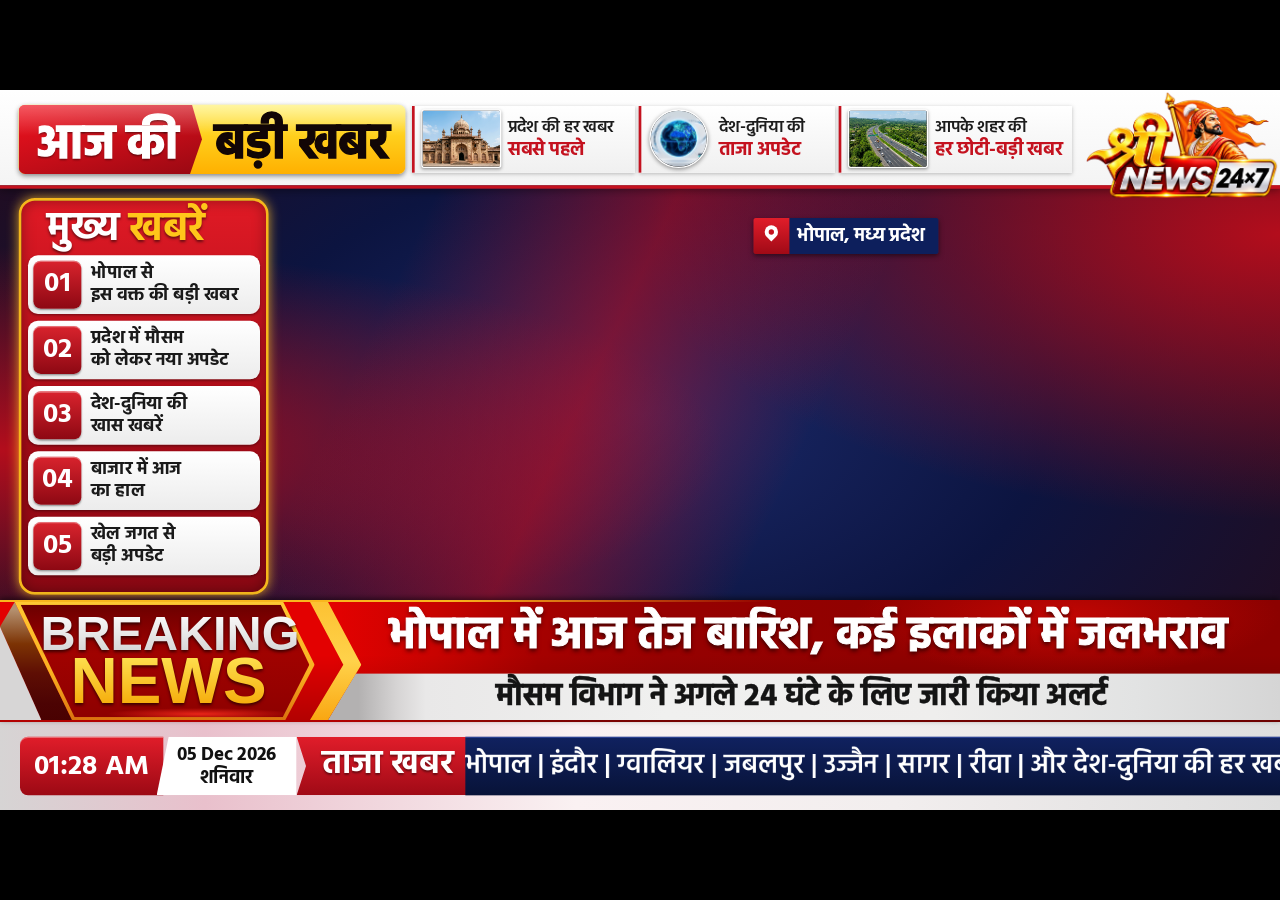
<file: frontend/index.html>
<!DOCTYPE html>
<html lang="hi">
<head>
<meta charset="UTF-8">
<meta name="viewport" content="width=device-width, initial-scale=1">
<title>SHRI NEWS 24×7 – Broadcast Template</title>
<link href="https://fonts.googleapis.com/css2?family=Hind:wght@500;600;700;800&family=Noto+Sans+Devanagari:wght@600;700;800;900&display=swap" rel="stylesheet">
<style>
@font-face {
  font-family: 'Hind';
  src: url('../fonts/Hind-Bold.ttf') format('truetype');
  font-weight: 700 900;
}
@font-face {
  font-family: 'Hind';
  src: url('../fonts/Hind-Regular.ttf') format('truetype');
  font-weight: 400 600;
}

*{box-sizing:border-box;margin:0;padding:0}
html,body{width:100%;height:100%;background:#000;overflow:hidden}
body{display:flex;align-items:center;justify-content:center}
#canvas{position:absolute;left:50%;top:50%;width:1920px;height:1080px;transform-origin:0 0;overflow:hidden;
 font-family:'Hind','Noto Sans Devanagari',sans-serif;font-weight:700;color:#111;
 background:radial-gradient(ellipse at 50% 45%,#1b2a6b 0%,#0c1440 45%,#2a0a14 100%)}
.abs{position:absolute}

/* backdrop red glow */
.glow{position:absolute;inset:0;background:
 linear-gradient(115deg,transparent 30%,rgba(200,10,25,.55) 45%,transparent 60%),
 radial-gradient(ellipse at 0 50%,#b30d1c 0,transparent 40%),
 radial-gradient(ellipse at 100% 20%,#b30d1c 0,transparent 35%);z-index:2}

/* HEADER NAVBAR */
#header{left:0;top:0;width:1920px;height:148px;background:linear-gradient(#ffffff,#f4f4f4);border-bottom:5px solid #c4121f;box-shadow:0 4px 14px rgba(0,0,0,.45);z-index:10}

/* BANNER */
#banner{left:28px;top:22px;width:580px;height:104px;border-radius:10px;overflow:hidden;background:linear-gradient(180deg,#fff27a 0,#ffd21f 40%,#ffb000 100%);box-shadow:0 3px 8px rgba(0,0,0,.45);z-index:20}
#banner:after{content:"";position:absolute;inset:0;background:linear-gradient(180deg,rgba(255,255,255,.3),rgba(255,255,255,0) 45%);pointer-events:none}
#banner .red{position:absolute;left:0;top:0;width:290px;height:104px;background:linear-gradient(165deg,#f2131f 0,#c30d18 55%,#960812 100%);clip-path:polygon(0 0,260px 0,275px 52px,257px 104px,0 104px)}
.fit{position:absolute;white-space:nowrap;line-height:1;transform:translate(-50%,-50%);width:max-content;font-family:'Hind','Noto Sans Devanagari',sans-serif}
.bt1{color:#fff;font-weight:800;-webkit-text-stroke:2px #fff;text-shadow:0 3px 3px rgba(0,0,0,.45);z-index:2}
.bt2{color:#120606;font-weight:800;-webkit-text-stroke:2px #120606;z-index:2}

/* HEADER CARDS */
.card{top:24px;height:100px;background:linear-gradient(#ffffff,#f0f0f0);border-left:4px solid #c4121f;box-shadow:0 2px 6px rgba(0,0,0,.25);display:flex;flex-direction:column;justify-content:center;z-index:20}
.card.card-1{left:618px;width:334px;padding-left:140px}
.card.card-2{left:958px;width:294px;padding-left:116px}
.card.card-3{left:1258px;width:350px;padding-left:140px}

.card .a{font-size:25px;line-height:32px;color:#1c1c1c;font-weight:600;letter-spacing:-0.2px}
.card .b{font-size:28px;line-height:34px;color:#c4121f;font-weight:800;letter-spacing:-0.2px}

.thumb-box{position:absolute;left:10px;top:5px;width:120px;height:88px;border-radius:4px;border:2px solid #fff;box-shadow:0 2px 5px rgba(0,0,0,.4);overflow:hidden;background:#222;display:flex;align-items:center;justify-content:center}
.thumb-box img{width:100%;height:100%;object-fit:cover;display:block}

/* Globe circular thumbnail */
.thumb-box.globe-box{left:12px;top:5px;width:88px;height:88px;border-radius:50%;border:2px solid #ffffff;box-shadow:0 2px 6px rgba(0,0,0,.45)}

/* LOGO BADGE */
#logo {
  left: 1625px;
  top: 0px;
  width: 295px;
  height: 172px;
  z-index: 30;
  display: flex;
  align-items: center;
  justify-content: center;
  overflow: hidden;
}
#logo img, #logo #logoImg {
  width: 100%;
  height: 100%;
  object-fit: contain;
  display: block;
}

/* LEFT PANEL */
#left{left:28px;top:162px;width:375px;height:595px;border-radius:24px;border:4px solid #f5b81c;
 background:linear-gradient(180deg,#e01a25,#a50b17 60%,#8a0813);box-shadow:0 0 18px rgba(255,190,40,.8),inset 0 0 20px rgba(0,0,0,.35);z-index:20}
#left h2{position:absolute;left:38px;top:4px;font-size:60px;line-height:80px;font-weight:900;color:#fff;text-shadow:0 3px 4px rgba(0,0,0,.5)}
#left h2 span{color:#ffc61a}
.news{position:absolute;left:10px;width:348px;height:88px;border-radius:15px;background:linear-gradient(#ffffff,#ececec);box-shadow:0 2px 4px rgba(0,0,0,.4);display:flex;align-items:center}
.num{width:72px;height:72px;margin-left:8px;border-radius:11px;background:linear-gradient(#d9232d,#8d0813);color:#fff;font:800 42px/72px 'Hind',sans-serif;text-align:center;box-shadow:inset 0 2px 0 rgba(255,255,255,.35),0 2px 3px rgba(0,0,0,.4)}
.news .tx{margin-left:14px;font-size:27px;line-height:33px;color:#1a1a1a;font-weight:700;width:235px}

/* LOCATION TAG */
#loc{left:1130px;top:192px;height:54px;display:flex;box-shadow:0 3px 8px rgba(0,0,0,.5);z-index:20;border-radius:4px;overflow:hidden}
#loc .pin{width:54px;height:54px;background:linear-gradient(#e11d2a,#a00a16);position:relative}
#loc .pin:after{content:"";position:absolute;left:17px;top:10px;width:20px;height:20px;border-radius:50% 50% 50% 0;background:#fff;transform:rotate(-45deg);top:11px}
#loc .pin:before{content:"";position:absolute;left:23px;top:17px;width:8px;height:8px;border-radius:50%;background:#c4121f;z-index:2}
#loc .nm{background:#0d1f5c;color:#fff;font-size:28px;line-height:54px;padding:0 22px 0 12px;font-weight:700}

/* MAIN AREA FRAME (footage frame) */
#frame{left:575px;top:173px;width:770px;height:567px;border:none;box-shadow:none;background:transparent;z-index:4}

/* BREAKING NEWS BAND */
#brk{left:0;top:765px;width:1920px;height:183px;overflow:hidden;box-shadow:0 -3px 8px rgba(0,0,0,.5);
 background:radial-gradient(ellipse 320px 90px at 1600px 25px,rgba(235,10,5,.55),transparent),
 linear-gradient(180deg,rgba(0,0,0,0) 0,rgba(0,0,0,0) 45%,rgba(0,0,0,.22) 100%),
 linear-gradient(90deg,#e30101 0,#e30101 26%,#c80300 34%,#a50100 42%,#960101 52%,#900100 70%,#8c0100 100%);z-index:20}
#brk:before{content:"";position:absolute;left:0;top:0;width:100%;height:3px;background:linear-gradient(90deg,#f9b61e 0,#f9b61e 35%,rgba(249,182,30,0) 60%);z-index:9}

#sub{position:absolute;left:480px;top:110px;width:1440px;height:70px;background:linear-gradient(90deg,#b3b1b1 0,#b3b1b1 4%,#d6d4d4 8%,#e9e8e8 11%,#f0f0ef 36%,#efeeed 64%,#e2e3e3 85%,#d5d5d5 100%);clip-path:polygon(54px 0,100% 0,100% 100%,12px 100%)}
#brk .hs{color:#fff;font-weight:800;text-shadow:0 4px 6px rgba(0,0,0,.6);-webkit-text-stroke:1.5px #fff}
#sub .st{color:#141414;font-weight:800;-webkit-text-stroke:0.5px #141414}
#hl{position:absolute;left:545px;width:1335px;top:10px;height:90px;display:flex;align-items:center;justify-content:center;text-align:center;white-space:nowrap;overflow:hidden;z-index:22;transform:none !important}
#subt{position:absolute;left:65px;width:1315px;top:0;height:70px;display:flex;align-items:center;justify-content:center;text-align:center;white-space:nowrap;overflow:hidden;z-index:22;transform:none !important}

#band{position:absolute;inset:0;background:linear-gradient(180deg,#b0906f 0,#b4906f 8%,#7c3304 36%,#5e0e04 60%,#4c0303 85%,#490101 100%);clip-path:polygon(0 40px,22px 3px,108px 180px,62px 180px)}
#lc{position:absolute;inset:0;background:#d7d6d6;clip-path:polygon(0 40px,62px 180px,0 180px)}
#hexo,#hexi,#gold{position:absolute;left:0;top:0;width:560px;height:183px}
#hexo{background:linear-gradient(180deg,#ffc933 0,#f9b020 60%,#d9700e 100%);clip-path:polygon(22px 3px,425px 3px,472px 97px,428px 180px,108px 180px)}
#hexi{background:radial-gradient(ellipse 140px 9px at 300px 171px,rgba(255,45,30,.8),transparent),linear-gradient(180deg,#650100 0,#7a0000 14%,#a00200 44%,#940100 80%,#8c0100 100%);clip-path:polygon(31px 7px,421px 7px,464px 97px,424px 176px,112px 176px)}
#gold{background:linear-gradient(180deg,#fcc132 0,#ffd24a 50%,#f9a510 100%);clip-path:polygon(465px 3px,492px 3px,542px 97px,492px 180px,465px 180px,515px 97px)}

#bn1,#bn2{font-family:Arial,Helvetica,sans-serif;font-weight:900;color:transparent;-webkit-background-clip:text;background-clip:text;filter:drop-shadow(0 3px 2px rgba(0,0,0,.6))}
#bn1{background-image:linear-gradient(180deg,#fff,#cfcfcf)}
#bn2{background-image:linear-gradient(180deg,#ffe85a,#f4a400)}

/* BOTTOM TICKER & TIME BAR */
#under{left:0;top:948px;width:1920px;height:132px;background:linear-gradient(90deg,#d6d4d4 0,#e9c0cc 16%,#faf1f2 45%,#f2eeee 70%,#dedede 100%);z-index:18}
#time{left:30px;top:970px;width:215px;height:88px;border-radius:12px 0 0 12px;background:linear-gradient(#e11d2a,#9c0914);color:#fff;font-size:42px;line-height:92px;text-align:center;font-weight:800;box-shadow:inset 0 2px 0 rgba(255,255,255,.35);z-index:22}
#date{left:235px;top:970px;width:210px;height:88px;background:#fff;clip-path:polygon(18px 0,100% 0,100% 100%,0 100%);text-align:center;font-size:28px;line-height:34px;padding-top:11px;color:#111;font-weight:700;z-index:22}
#label{left:445px;top:970px;width:260px;height:88px;background:linear-gradient(#e11d2a,#a00a16);clip-path:polygon(0 0,100% 0,100% 100%,0 100%,14px 50%);color:#fff;font-size:50px;line-height:84px;font-weight:900;text-align:center;padding-left:14px;text-shadow:0 3px 3px rgba(0,0,0,.4);z-index:22}
#ticker{left:698px;top:970px;width:1222px;height:88px;background:linear-gradient(#10215f,#081338);overflow:hidden;border-top:2px solid #2a3f8f;z-index:22}
#track{position:absolute;left:0;top:0;white-space:nowrap;display:inline-block;color:#fff;font-size:40px;line-height:84px;font-weight:600;animation:scroll 40s linear infinite;will-change:transform}
#track span{padding-right:140px}
@keyframes scroll{from{transform:translateX(0)}to{transform:translateX(-50%)}}
</style>
</head>
<body>
<div id="canvas">
 <div class="glow"></div>

 <!-- HEADER -->
 <div id="header" class="abs"></div>

 <!-- BANNER -->
 <div id="banner" class="abs">
  <div class="red"></div>
  <div class="fit bt1" data-w="212" data-cx="136" data-by="81">आज की</div>
  <div class="fit bt2" data-w="265" data-cx="425" data-by="81">बड़ी खबर</div>
 </div>

 <!-- 3 TOP CARDS WITH IMAGES -->
 <!-- Card 1: Palace -->
 <div class="card card-1 abs">
  <div class="thumb-box"><img src="palace.jpg" alt="प्रदेश की हर खबर"></div>
  <div class="a">प्रदेश की हर खबर</div>
  <div class="b">सबसे पहले</div>
 </div>

 <!-- Card 2: Globe -->
 <div class="card card-2 abs">
  <div class="thumb-box globe-box"><img src="globe.jpg" alt="देश-दुनिया की"></div>
  <div class="a">देश-दुनिया की</div>
  <div class="b">ताजा अपडेट</div>
 </div>

 <!-- Card 3: Street / Highway -->
 <div class="card card-3 abs">
  <div class="thumb-box"><img src="highway.jpg" alt="आपके शहर की"></div>
  <div class="a">आपके शहर की</div>
  <div class="b">हर छोटी-बड़ी खबर</div>
 </div>

 <!-- TOP RIGHT LOGO BADGE -->
 <div id="logo" class="abs">
  <img id="logoImg" src="logo.png" alt="Channel Logo">
 </div>

 <!-- LEFT PANEL -->
 <div id="left" class="abs">
  <h2>मुख्य <span>खबरें</span></h2>
  <div id="list"></div>
 </div>

 <!-- FOOTAGE FRAME & LOCATION -->
 <div id="frame" class="abs"></div>
 <div id="loc" class="abs"><div class="pin"></div><div class="nm" id="location"></div></div>

 <!-- BREAKING NEWS BANNER -->
 <div id="brk" class="abs">
  <div id="sub"><div id="subt" class="fit st" data-w="1023" data-max="52" data-cx="686" data-by="54"></div></div>
  <div id="hl" class="fit hs" data-w="1230" data-max="80" data-cx="1210" data-by="83"></div>
  <div id="band"></div><div id="lc"></div>
  <div id="hexo"></div><div id="hexi"></div><div id="gold"></div>
  <div id="bn1" class="fit" data-w="380" data-cx="255" data-by="77">BREAKING</div>
  <div id="bn2" class="fit" data-w="285" data-cx="254" data-by="155">NEWS</div>
 </div>

 <!-- BOTTOM BAR -->
 <div id="under" class="abs"></div>
 <div id="time" class="abs"></div>
 <div id="date" class="abs"></div>
 <div id="label" class="abs">ताजा खबर</div>
 <div id="ticker" class="abs"><div id="track"></div></div>
</div>

<script>
const CONFIG = {
  mainHeadline: "भोपाल में आज तेज बारिश, कई इलाकों में जलभराव",
  subtitle: "मौसम विभाग ने अगले 24 घंटे के लिए जारी किया अलर्ट",
  location: "भोपाल, मध्य प्रदेश",
  sideHeadlines: [
    "भोपाल से<br>इस वक्त की बड़ी खबर",
    "प्रदेश में मौसम<br>को लेकर नया अपडेट",
    "देश-दुनिया की<br>खास खबरें",
    "बाजार में आज<br>का हाल",
    "खेल जगत से<br>बड़ी अपडेट"
  ],
  tickerText: "भोपाल | इंदौर | ग्वालियर | जबलपुर | उज्जैन | सागर | रीवा | और देश-दुनिया की हर खबर",
  useSystemClock: true,          // false = use fixedTime/fixedDate
  fixedTime: "10:25 AM",
  fixedDate: "28 Oct 2026",
  fixedWeekday: "मंगलवार"
};

const $ = id => document.getElementById(id);
$('hl').textContent = CONFIG.mainHeadline;
$('subt').textContent = CONFIG.subtitle;
$('location').textContent = CONFIG.location;
$('list').innerHTML = CONFIG.sideHeadlines.map((h,i)=>
  `<div class="news" style="top:${82+i*98}px"><div class="num">0${i+1}</div><div class="tx">${h}</div></div>`).join('');
$('track').innerHTML = `<span>${CONFIG.tickerText}</span><span>${CONFIG.tickerText}</span>`;

const days = ["रविवार","सोमवार","मंगलवार","बुधवार","गुरुवार","शुक्रवार","शनिवार"];
const mons = ["Jan","Feb","Mar","Apr","May","Jun","Jul","Aug","Sep","Oct","Nov","Dec"];
function tick(){
  if(!CONFIG.useSystemClock){
    $('time').textContent = CONFIG.fixedTime;
    $('date').innerHTML = CONFIG.fixedDate + "<br>" + CONFIG.fixedWeekday;
    return;
  }
  const d = new Date();
  let h = d.getHours(), ap = h>=12?"PM":"AM"; h = h%12||12;
  $('time').textContent = `${String(h).padStart(2,'0')}:${String(d.getMinutes()).padStart(2,'0')} ${ap}`;
  $('date').innerHTML = `${String(d.getDate()).padStart(2,'0')} ${mons[d.getMonth()]} ${d.getFullYear()}<br>${days[d.getDay()]}`;
}
tick(); setInterval(tick, 1000);

const _cv=document.createElement('canvas').getContext('2d');
function fitAll(){
  document.querySelectorAll('.fit').forEach(el=>{
    if(el.id==='hl'){
      const cs=getComputedStyle(el);
      _cv.font=(cs.fontWeight||'800')+' 100px '+(cs.fontFamily||"'Hind', sans-serif");
      const m=_cv.measureText(el.textContent);
      let fs=Math.min(68, Math.max(38, Math.floor(100*1335/(m.width||1))));
      el.style.fontSize=fs+'px';
      return;
    }
    if(el.id==='subt'){
      const cs=getComputedStyle(el);
      _cv.font=(cs.fontWeight||'800')+' 100px '+(cs.fontFamily||"'Hind', sans-serif");
      const m=_cv.measureText(el.textContent);
      let fs=Math.min(46, Math.max(26, Math.floor(100*1315/(m.width||1))));
      el.style.fontSize=fs+'px';
      return;
    }
    const cs=getComputedStyle(el);
    _cv.font=(cs.fontWeight||'800')+' 100px '+(cs.fontFamily||"'Hind', sans-serif");
    const m=_cv.measureText(el.textContent);
    const L=m.actualBoundingBoxLeft||0, Rr=m.actualBoundingBoxRight||m.width;
    const inkW=(L+Rr)||m.width, inkH=(m.actualBoundingBoxAscent+m.actualBoundingBoxDescent)||0;
    let fs=100*(+el.dataset.w)/(inkW||1);
    if(el.dataset.h&&inkH) fs=Math.min(fs,100*(+el.dataset.h)/inkH);
    if(el.dataset.max) fs=Math.min(fs,+el.dataset.max);
    const k=fs/100;
    const fa=m.fontBoundingBoxAscent, fd=m.fontBoundingBoxDescent;
    const lineCentreAboveBase=(fa!==undefined)?(fa-fd)/2*k:fs*0.3;
    const dx=(Rr-L)/2*k-m.width*k/2;
    el.style.fontSize=fs+'px';
    el.style.left=(+el.dataset.cx-dx)+'px';
    el.style.top=(+el.dataset.by-lineCentreAboveBase)+'px';
  });
}
fitAll(); addEventListener('load',fitAll); setTimeout(fitAll,1200);
if(document.fonts&&document.fonts.load){
  Promise.all([document.fonts.load('800 40px Hind','आज'),document.fonts.load('800 40px "Noto Sans Devanagari"','आज')]).then(fitAll).catch(()=>{});
}

function fit(){
  const s = Math.min(innerWidth/1920, innerHeight/1080);
  const c = $('canvas');
  c.style.transform = `scale(${s})`;
  c.style.marginLeft = (-960*s)+'px';
  c.style.marginTop = (-540*s)+'px';
}
addEventListener('resize', fit); fit();
</script>
</body>
</html>
</file>
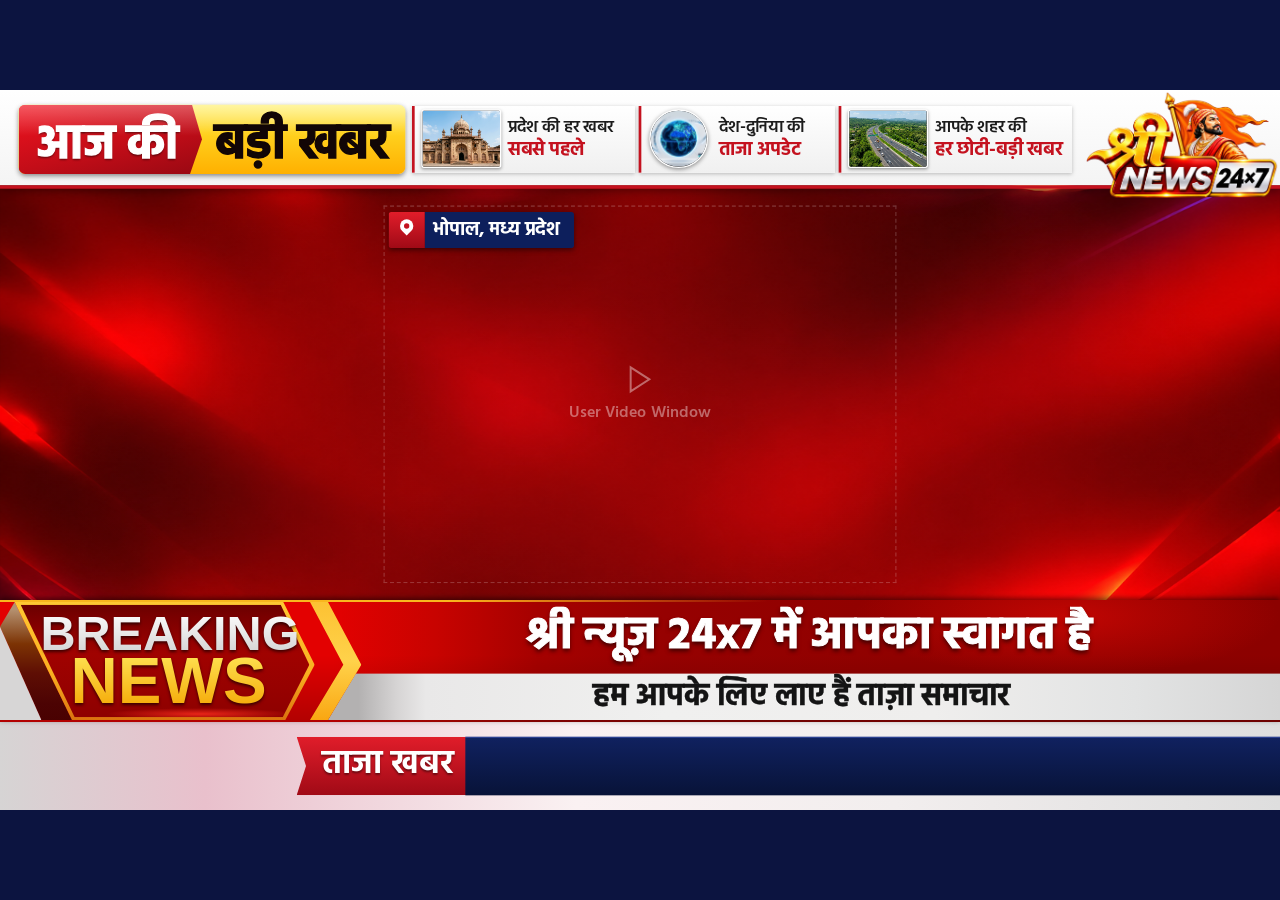
<file: mobile_app/assets/web/index.html>
<!DOCTYPE html>
<html lang="hi">
<head>
<meta charset="UTF-8">
<meta name="viewport" content="width=device-width, initial-scale=1.0, maximum-scale=1.0, user-scalable=no">
<title>SHRI NEWS 24×7 – Broadcast Template</title>
<link href="https://fonts.googleapis.com/css2?family=Hind:wght@500;600;700;800&family=Noto+Sans+Devanagari:wght@600;700;800;900&display=swap" rel="stylesheet">
<style>
@font-face {
  font-family: 'Hind';
  src: url('fonts/Hind-Bold.ttf') format('truetype'), url('../fonts/Hind-Bold.ttf') format('truetype');
  font-weight: 700 900;
}
@font-face {
  font-family: 'Hind';
  src: url('fonts/Hind-Regular.ttf') format('truetype'), url('../fonts/Hind-Regular.ttf') format('truetype');
  font-weight: 400 600;
}

*{box-sizing:border-box;margin:0;padding:0}
html,body{
  width:100%;
  height:100%;
  background:#0c1440;
  overflow:hidden !important;
  margin:0;
  padding:0;
  touch-action:none;
  -webkit-overflow-scrolling:none;
  position:fixed;
  inset:0;
  user-select:none;
  -webkit-user-select:none;
}
body{display:block;position:relative}
#canvas{position:absolute;left:0;top:0;width:1920px;height:1080px;transform-origin:top left;overflow:hidden;
 font-family:'Hind','Noto Sans Devanagari',sans-serif;font-weight:700;color:#111;
 background:#0c1440 url('Glossy%20Red%20News%20Waves.png') no-repeat center center / cover}
.abs{position:absolute}

/* backdrop red glow */
.glow{position:absolute;inset:0;pointer-events:none;background:radial-gradient(ellipse at 50% 50%, rgba(255,20,30,0.15) 0%, transparent 70%);z-index:2}

/* HEADER NAVBAR */
#header{left:0;top:0;width:1920px;height:148px;background:linear-gradient(#ffffff,#f4f4f4);border-bottom:5px solid #c4121f;box-shadow:0 4px 14px rgba(0,0,0,.45);z-index:10}

/* BANNER */
#banner{left:28px;top:22px;width:580px;height:104px;border-radius:10px;overflow:hidden;background:linear-gradient(180deg,#fff27a 0,#ffd21f 40%,#ffb000 100%);box-shadow:0 3px 8px rgba(0,0,0,.45);z-index:20}
#banner:after{content:"";position:absolute;inset:0;background:linear-gradient(180deg,rgba(255,255,255,.3),rgba(255,255,255,0) 45%);pointer-events:none}
#banner .red{position:absolute;left:0;top:0;width:290px;height:104px;background:linear-gradient(165deg,#f2131f 0,#c30d18 55%,#960812 100%);clip-path:polygon(0 0,260px 0,275px 52px,257px 104px,0 104px)}
.fit{position:absolute;white-space:nowrap;line-height:1;transform:translate(-50%,-50%);width:max-content;font-family:'Hind','Noto Sans Devanagari',sans-serif}
.bt1{color:#fff;font-weight:800;-webkit-text-stroke:2px #fff;text-shadow:0 3px 3px rgba(0,0,0,.45);z-index:2}
.bt2{color:#120606;font-weight:800;-webkit-text-stroke:2px #120606;z-index:2}

/* HEADER CARDS */
.card{top:24px;height:100px;background:linear-gradient(#ffffff,#f0f0f0);border-left:4px solid #c4121f;box-shadow:0 2px 6px rgba(0,0,0,.25);display:flex;flex-direction:column;justify-content:center;z-index:20}
.card.card-1{left:618px;width:334px;padding-left:140px}
.card.card-2{left:958px;width:294px;padding-left:116px}
.card.card-3{left:1258px;width:350px;padding-left:140px}

.card .a{font-size:25px;line-height:32px;color:#1c1c1c;font-weight:600;letter-spacing:-0.2px}
.card .b{font-size:28px;line-height:34px;color:#c4121f;font-weight:800;letter-spacing:-0.2px}

.thumb-box{position:absolute;left:10px;top:5px;width:120px;height:88px;border-radius:4px;border:2px solid #fff;box-shadow:0 2px 5px rgba(0,0,0,.4);overflow:hidden;background:#222;display:flex;align-items:center;justify-content:center}
.thumb-box img{width:100%;height:100%;object-fit:cover;display:block}

/* Globe circular thumbnail */
.thumb-box.globe-box{left:12px;top:5px;width:88px;height:88px;border-radius:50%;border:2px solid #ffffff;box-shadow:0 2px 6px rgba(0,0,0,.45)}

/* LOGO BADGE */
#logo {
  left: 1625px;
  top: 0px;
  width: 295px;
  height: 172px;
  z-index: 30;
  display: flex;
  align-items: center;
  justify-content: center;
  overflow: hidden;
}
#logo img, #logo #logoImg {
  width: 100%;
  height: 100%;
  object-fit: contain;
  display: block;
}

/* LEFT PANEL */
#left{left:28px;top:162px;width:375px;height:595px;border-radius:24px;border:4px solid #f5b81c;
 background:linear-gradient(180deg,#e01a25,#a50b17 60%,#8a0813);box-shadow:0 0 18px rgba(255,190,40,.8),inset 0 0 20px rgba(0,0,0,.35);z-index:20;display:none;}
#left h2{position:absolute;left:38px;top:4px;font-size:60px;line-height:80px;font-weight:900;color:#fff;text-shadow:0 3px 4px rgba(0,0,0,.5)}
#left h2 span{color:#ffc61a}
.news{position:absolute;left:10px;width:348px;height:88px;border-radius:15px;background:linear-gradient(#ffffff,#ececec);box-shadow:0 2px 4px rgba(0,0,0,.4);display:flex;align-items:center}
.num{width:72px;height:72px;margin-left:8px;border-radius:11px;background:linear-gradient(#d9232d,#8d0813);color:#fff;font:800 42px/72px 'Hind',sans-serif;text-align:center;box-shadow:inset 0 2px 0 rgba(255,255,255,.35),0 2px 3px rgba(0,0,0,.4)}
.news .tx{margin-left:14px;font-size:27px;line-height:33px;color:#1a1a1a;font-weight:700;width:235px}

/* LOCATION TAG */
#loc{left:583px;top:183px;height:54px;display:flex;box-shadow:0 3px 8px rgba(0,0,0,.5);z-index:20;border-radius:4px;overflow:hidden}
#loc .pin{width:54px;height:54px;background:linear-gradient(#e11d2a,#a00a16);position:relative}
#loc .pin:after{content:"";position:absolute;left:17px;top:10px;width:20px;height:20px;border-radius:50% 50% 50% 0;background:#fff;transform:rotate(-45deg);top:11px}
#loc .pin:before{content:"";position:absolute;left:23px;top:17px;width:8px;height:8px;border-radius:50%;background:#c4121f;z-index:2}
#loc .nm{background:#0d1f5c;color:#fff;font-size:28px;line-height:54px;padding:0 22px 0 12px;font-weight:700}

/* MAIN AREA FRAME (footage frame) */
#frame{left:575px;top:173px;width:770px;height:567px;border:none;box-shadow:none;background:transparent;z-index:4;overflow:hidden;}

/* NEWS ANCHOR LAYER */
#anchor{display:none;position:absolute;z-index:14;pointer-events:none;align-items:flex-end;justify-content:center;width:720px;height:620px;}

/* BREAKING NEWS BAND */
#brk{left:0;top:765px;width:1920px;height:183px;overflow:hidden;box-shadow:0 -3px 8px rgba(0,0,0,.5);
 background:radial-gradient(ellipse 320px 90px at 1600px 25px,rgba(235,10,5,.55),transparent),
 linear-gradient(180deg,rgba(0,0,0,0) 0,rgba(0,0,0,0) 45%,rgba(0,0,0,.22) 100%),
 linear-gradient(90deg,#e30101 0,#e30101 26%,#c80300 34%,#a50100 42%,#960101 52%,#900100 70%,#8c0100 100%);z-index:20}
#brk:before{content:"";position:absolute;left:0;top:0;width:100%;height:3px;background:linear-gradient(90deg,#f9b61e 0,#f9b61e 35%,rgba(249,182,30,0) 60%);z-index:9}

#sub{position:absolute;left:480px;top:110px;width:1440px;height:70px;background:linear-gradient(90deg,#b3b1b1 0,#b3b1b1 4%,#d6d4d4 8%,#e9e8e8 11%,#f0f0ef 36%,#efeeed 64%,#e2e3e3 85%,#d5d5d5 100%);clip-path:polygon(54px 0,100% 0,100% 100%,12px 100%)}
#brk .hs{color:#fff;font-weight:800;text-shadow:0 4px 6px rgba(0,0,0,.6);-webkit-text-stroke:1.5px #fff}
#sub .st{color:#141414;font-weight:800;-webkit-text-stroke:0.5px #141414}
#hl{position:absolute;left:545px;width:1335px;top:10px;height:90px;display:flex;align-items:center;justify-content:center;text-align:center;white-space:nowrap;overflow:hidden;z-index:22;transform:none !important}
#subt{position:absolute;left:65px;width:1315px;top:0;height:70px;display:flex;align-items:center;justify-content:center;text-align:center;white-space:nowrap;overflow:hidden;z-index:22;transform:none !important}

#band{position:absolute;inset:0;background:linear-gradient(180deg,#b0906f 0,#b4906f 8%,#7c3304 36%,#5e0e04 60%,#4c0303 85%,#490101 100%);clip-path:polygon(0 40px,22px 3px,108px 180px,62px 180px)}
#lc{position:absolute;inset:0;background:#d7d6d6;clip-path:polygon(0 40px,62px 180px,0 180px)}
#hexo,#hexi,#gold{position:absolute;left:0;top:0;width:560px;height:183px}
#hexo{background:linear-gradient(180deg,#ffc933 0,#f9b020 60%,#d9700e 100%);clip-path:polygon(22px 3px,425px 3px,472px 97px,428px 180px,108px 180px)}
#hexi{background:radial-gradient(ellipse 140px 9px at 300px 171px,rgba(255,45,30,.8),transparent),linear-gradient(180deg,#650100 0,#7a0000 14%,#a00200 44%,#940100 80%,#8c0100 100%);clip-path:polygon(31px 7px,421px 7px,464px 97px,424px 176px,112px 176px)}
#gold{background:linear-gradient(180deg,#fcc132 0,#ffd24a 50%,#f9a510 100%);clip-path:polygon(465px 3px,492px 3px,542px 97px,492px 180px,465px 180px,515px 97px)}

#bn1,#bn2{font-family:Arial,Helvetica,sans-serif;font-weight:900;color:transparent;-webkit-background-clip:text;background-clip:text;filter:drop-shadow(0 3px 2px rgba(0,0,0,.6))}
#bn1{background-image:linear-gradient(180deg,#fff,#cfcfcf)}
#bn2{background-image:linear-gradient(180deg,#ffe85a,#f4a400)}

/* BOTTOM TICKER & TIME BAR */
#under{left:0;top:948px;width:1920px;height:132px;background:linear-gradient(90deg,#d6d4d4 0,#e9c0cc 16%,#faf1f2 45%,#f2eeee 70%,#dedede 100%);z-index:18}
#time{left:30px;top:970px;width:215px;height:88px;border-radius:12px 0 0 12px;background:linear-gradient(#e11d2a,#9c0914);color:#fff;font-size:42px;line-height:92px;text-align:center;font-weight:800;box-shadow:inset 0 2px 0 rgba(255,255,255,.35);z-index:22;display:none;}
#date{left:235px;top:970px;width:210px;height:88px;background:#fff;clip-path:polygon(18px 0,100% 0,100% 100%,0 100%);text-align:center;font-size:28px;line-height:34px;padding-top:11px;color:#111;font-weight:700;z-index:22;display:none;}
#label{left:445px;top:970px;width:260px;height:88px;background:linear-gradient(#e11d2a,#a00a16);clip-path:polygon(0 0,100% 0,100% 100%,0 100%,14px 50%);color:#fff;font-size:50px;line-height:84px;font-weight:900;text-align:center;padding-left:14px;text-shadow:0 3px 3px rgba(0,0,0,.4);z-index:22}
#ticker{left:698px;top:970px;width:1222px;height:88px;background:linear-gradient(#10215f,#081338);overflow:hidden;border-top:2px solid #2a3f8f;z-index:22}
#track{position:absolute;left:0;top:0;white-space:nowrap;display:inline-block;color:#fff;font-size:40px;line-height:84px;font-weight:600;animation:scroll 40s linear infinite;will-change:transform}
#track span{padding-right:140px}
@keyframes scroll{from{transform:translateX(0)}to{transform:translateX(-50%)}}
</style>
</head>
<body>
<div id="canvas">
 <div class="glow"></div>

 <!-- HEADER -->
 <div id="header" class="abs"></div>

 <!-- BANNER -->
 <div id="banner" class="abs">
  <div class="red"></div>
  <div class="fit bt1" data-w="212" data-cx="136" data-by="81">आज की</div>
  <div class="fit bt2" data-w="265" data-cx="425" data-by="81">बड़ी खबर</div>
 </div>

 <!-- 3 TOP CARDS WITH IMAGES -->
 <div class="card card-1 abs">
  <div class="thumb-box"><img src="palace.jpg" alt="प्रदेश की हर खबर"></div>
  <div class="a">प्रदेश की हर खबर</div>
  <div class="b">सबसे पहले</div>
 </div>

 <div class="card card-2 abs">
  <div class="thumb-box globe-box"><img src="globe.jpg" alt="देश-दुनिया की"></div>
  <div class="a">देश-दुनिया की</div>
  <div class="b">ताजा अपडेट</div>
 </div>

 <div class="card card-3 abs">
  <div class="thumb-box"><img src="highway.jpg" alt="आपके शहर की"></div>
  <div class="a">आपके शहर की</div>
  <div class="b">हर छोटी-बड़ी खबर</div>
 </div>

 <!-- TOP RIGHT LOGO BADGE -->
 <div id="logo" class="abs">
  <img id="logoImg" src="logo.png" alt="Channel Logo">
 </div>

 <!-- LEFT PANEL -->
 <div id="left" class="abs">
  <h2>मुख्य <span>खबरें</span></h2>
  <div id="list"></div>
 </div>

 <!-- FOOTAGE FRAME & LOCATION -->
 <div id="frame" class="abs">
  <video id="previewFootageVideo" autoplay loop muted playsinline style="display:none;width:100%;height:100%;object-fit:contain;background:transparent;"></video>
  <div class="footage-placeholder" id="footagePlaceholder" style="display:flex;width:100%;height:100%;flex-direction:column;align-items:center;justify-content:center;color:rgba(255,255,255,0.4);border:2px dashed rgba(255,255,255,0.2);">
    <svg width="48" height="48" viewBox="0 0 24 24" fill="none" stroke="currentColor" stroke-width="1.5">
      <polygon points="5 3 19 12 5 21 5 3"></polygon>
    </svg>
    <span style="margin-top:8px;font-size:24px;font-weight:600;">User Video Window</span>
  </div>
 </div>

 <div id="loc" class="abs">
  <div class="pin"></div>
  <div class="nm" id="location">भोपाल, मध्य प्रदेश</div>
 </div>

 <!-- NEWS ANCHOR LAYER -->
 <div id="anchor" class="abs">
  <img src="anchor.png" alt="News Anchor" style="height:100%;width:auto;object-fit:contain;display:block;" onerror="this.style.display='none'">
 </div>

 <!-- BREAKING NEWS BANNER -->
 <div id="brk" class="abs">
  <div id="sub"><div id="subt" class="fit st" data-w="1023" data-max="52" data-cx="686" data-by="54">हम आपके लिए लाए हैं ताज़ा समाचार</div></div>
  <div id="hl" class="fit hs" data-w="1230" data-max="80" data-cx="1210" data-by="83">श्री न्यूज़ 24x7 में आपका स्वागत है</div>
  <div id="band"></div><div id="lc"></div>
  <div id="hexo"></div><div id="hexi"></div><div id="gold"></div>
  <div id="bn1" class="fit" data-w="380" data-cx="255" data-by="77">BREAKING</div>
  <div id="bn2" class="fit" data-w="285" data-cx="254" data-by="155">NEWS</div>
 </div>

 <!-- BOTTOM BAR -->
 <div id="under" class="abs"></div>
 <div id="time" class="abs">10:25 AM</div>
 <div id="date" class="abs">28 Oct 2026<br>मंगलवार</div>
 <div id="label" class="abs">ताजा खबर</div>
 <div id="ticker" class="abs"><div id="track"></div></div>
</div>

<script>
const $ = id => document.getElementById(id);

const days = ["रविवार","सोमवार","मंगलवार","बुधवार","गुरुवार","शुक्रवार","शनिवार"];
const mons = ["Jan","Feb","Mar","Apr","May","Jun","Jul","Aug","Sep","Oct","Nov","Dec"];
function tick(){
  const d = new Date();
  let h = d.getHours(), ap = h>=12?"PM":"AM"; h = h%12||12;
  const timeEl = $('time'), dateEl = $('date');
  if(timeEl) timeEl.textContent = `${String(h).padStart(2,'0')}:${String(d.getMinutes()).padStart(2,'0')} ${ap}`;
  if(dateEl) dateEl.innerHTML = `${String(d.getDate()).padStart(2,'0')} ${mons[d.getMonth()]} ${d.getFullYear()}<br>${days[d.getDay()]}`;
}
tick(); setInterval(tick, 1000);

const _cv=document.createElement('canvas').getContext('2d');
function fitAll(){
  document.querySelectorAll('.fit').forEach(el=>{
    if(el.id==='hl'){
      const cs=getComputedStyle(el);
      _cv.font=(cs.fontWeight||'800')+' 100px '+(cs.fontFamily||"'Hind', sans-serif");
      const m=_cv.measureText(el.textContent);
      let fs=Math.min(68, Math.max(38, Math.floor(100*1335/(m.width||1))));
      el.style.fontSize=fs+'px';
      return;
    }
    if(el.id==='subt'){
      const cs=getComputedStyle(el);
      _cv.font=(cs.fontWeight||'800')+' 100px '+(cs.fontFamily||"'Hind', sans-serif");
      const m=_cv.measureText(el.textContent);
      let fs=Math.min(46, Math.max(26, Math.floor(100*1315/(m.width||1))));
      el.style.fontSize=fs+'px';
      return;
    }
    const cs=getComputedStyle(el);
    _cv.font=(cs.fontWeight||'800')+' 100px '+(cs.fontFamily||"'Hind', sans-serif");
    const m=_cv.measureText(el.textContent);
    const L=m.actualBoundingBoxLeft||0, Rr=m.actualBoundingBoxRight||m.width;
    const inkW=(L+Rr)||m.width, inkH=(m.actualBoundingBoxAscent+m.actualBoundingBoxDescent)||0;
    let fs=100*(+el.dataset.w)/(inkW||1);
    if(el.dataset.h&&inkH) fs=Math.min(fs,100*(+el.dataset.h)/inkH);
    if(el.dataset.max) fs=Math.min(fs,+el.dataset.max);
    const k=fs/100;
    const fa=m.fontBoundingBoxAscent, fd=m.fontBoundingBoxDescent;
    const lineCentreAboveBase=(fa!==undefined)?(fa-fd)/2*k:fs*0.3;
    const dx=(Rr-L)/2*k-m.width*k/2;
    el.style.fontSize=fs+'px';
    el.style.left=(+el.dataset.cx-dx)+'px';
    el.style.top=(+el.dataset.by-lineCentreAboveBase)+'px';
  });
}
fitAll(); addEventListener('load',fitAll);

window._previewWidth = null;
window._previewHeight = null;

function fit(){
  const vw = window._previewWidth || document.documentElement.clientWidth || window.innerWidth || 360;
  const vh = window._previewHeight || document.documentElement.clientHeight || window.innerHeight || 202;
  const s = Math.min(vw / 1920, vh / 1080);
  const c = $('canvas');
  if (c) {
    c.style.transformOrigin = 'top left';
    c.style.transform = 'scale(' + s + ')';
    c.style.left = Math.max(0, (vw - 1920 * s) / 2) + 'px';
    c.style.top = Math.max(0, (vh - 1080 * s) / 2) + 'px';
  }
}
window.addEventListener('resize', fit);
window.addEventListener('load', fit);
document.addEventListener('touchmove', function(e){ e.preventDefault(); }, { passive: false });
document.addEventListener('wheel', function(e){ e.preventDefault(); }, { passive: false });
window.addEventListener('scroll', function(){ window.scrollTo(0, 0); });
fit();

window.setPreviewData = function(data) {
  if (!data) return;
  if (data.previewWidth) window._previewWidth = data.previewWidth;
  if (data.previewHeight) window._previewHeight = data.previewHeight;

  // 1. Text Elements
  if (data.headline !== undefined) {
    const hl = $('hl');
    if (hl) hl.textContent = data.headline;
  }
  if (data.subtitle !== undefined) {
    const subt = $('subt');
    if (subt) subt.textContent = data.subtitle;
  }
  if (data.location !== undefined) {
    const loc = $('location');
    if (loc) loc.textContent = data.location.replace(/^📍\s*/, '');
  }
  if (data.tickerTag !== undefined) {
    const lbl = $('label');
    if (lbl) lbl.textContent = data.tickerTag;
  }
  if (data.tickerText !== undefined) {
    const trk = $('track');
    if (trk) {
      trk.innerHTML = '<span>' + data.tickerText + '</span><span>' + data.tickerText + '</span>';
    }
  }

  // 2. Sidebar Headlines
  if (data.sidebarItems && Array.isArray(data.sidebarItems)) {
    const list = $('list');
    if (list) {
      list.innerHTML = data.sidebarItems.map((h, i) =>
        `<div class="news" style="top:${82 + i * 98}px"><div class="num">0${i + 1}</div><div class="tx">${h}</div></div>`
      ).join('');
    }
  }

  // 3. Toggles
  const showTop = data.topBarEnabled !== false;
  const showSidebar = !!data.sidebarEnabled;
  const showLoc = !!data.locationEnabled;
  const showDateTime = !!data.datetimeEnabled;
  const showAnchor = !!data.anchorEnabled;
  const showTicker = !!data.tickerEnabled;

  const hdr = $('header');
  if (hdr) hdr.style.display = showTop ? 'block' : 'none';
  const bnr = $('banner');
  if (bnr) bnr.style.display = showTop ? 'block' : 'none';
  document.querySelectorAll('.card').forEach(c => { c.style.display = showTop ? 'flex' : 'none'; });
  const lgo = $('logo');
  if (lgo) lgo.style.display = showTop ? 'flex' : 'none';

  const left = $('left');
  if (left) left.style.display = showSidebar ? 'block' : 'none';

  const anchor = $('anchor');
  if (anchor) anchor.style.display = showAnchor ? 'flex' : 'none';

  const locBox = $('loc');
  if (locBox) locBox.style.display = showLoc ? 'flex' : 'none';

  const tm = $('time');
  const dt = $('date');
  const und = $('under');
  const tkr = $('ticker');
  const lbl = $('label');

  if (und) und.style.display = showTicker ? 'block' : 'none';
  if (tkr) tkr.style.display = showTicker ? 'block' : 'none';
  if (lbl) lbl.style.display = showTicker ? 'block' : 'none';

  if (showDateTime) {
    if (tm) tm.style.display = showTicker ? 'block' : 'none';
    if (dt) dt.style.display = showTicker ? 'block' : 'none';
    if (lbl) {
      lbl.style.left = '445px';
      lbl.style.clipPath = 'polygon(0 0,100% 0,100% 100%,0 100%,14px 50%)';
    }
    if (tkr) {
      tkr.style.left = '698px';
      tkr.style.width = '1222px';
    }
  } else {
    // Time & Date unchecked -> Shift 'ताजा खबर' and ticker all the way to left!
    if (tm) tm.style.display = 'none';
    if (dt) dt.style.display = 'none';
    if (lbl) {
      lbl.style.left = '28px';
      lbl.style.clipPath = 'polygon(0 0,100% 0,100% 100%,0 100%)';
    }
    if (tkr) {
      tkr.style.left = '288px';
      tkr.style.width = '1632px';
    }
  }

  const brk = $('brk');
  const brkTop = showTicker ? 765 : 897;
  if (brk) brk.style.top = brkTop + 'px';

  // 4. Exact Frame and Location Pin Math from static/js/app.js
  const scaleVal = data.frameScale || 100;
  const scale = scaleVal / 100;
  const stdW = 770;
  const stdH = 567;
  const topNavBottom = showTop ? 148 : 0;
  const availH = Math.max(100, brkTop - topNavBottom);
  const centerVerticalY = Math.max(0, Math.round(topNavBottom + (availH - stdH) / 2));

  let frameW, frameH, frameX, frameY;
  let anchorX = 100;

  if (scaleVal >= 100) {
    const t = Math.min(1.0, (scaleVal - 100) / 150);
    frameW = Math.round(stdW + (1920 - stdW) * t);
    frameH = Math.round(stdH + (1080 - stdH) * t);
    const targetCenterY = Math.round((1080 - frameH) / 2);
    frameY = Math.round(centerVerticalY + (targetCenterY - centerVerticalY) * t);
  } else {
    frameW = Math.round(stdW * scale);
    frameH = Math.round(stdH * scale);
    frameY = Math.round(centerVerticalY + (stdH - frameH) / 2);
  }

  if (!showSidebar && !showAnchor) {
    frameX = Math.round((1920 - frameW) / 2);
    const freeH = brkTop - topNavBottom;
    frameY = Math.round(topNavBottom + (freeH - frameH) / 2);
  } else if (showAnchor && showSidebar) {
    const openRight = 1000;
    const stdX = Math.max(0, Math.round(openRight + (1920 - openRight - stdW) / 2));
    const targetCenterX = Math.round((1920 - frameW) / 2);
    const t = scaleVal >= 100 ? Math.min(1.0, (scaleVal - 100) / 150) : 0;
    frameX = Math.round(stdX * (1 - t) + targetCenterX * t);
    anchorX = 380;
  } else if (!showAnchor && showSidebar) {
    const openStart = 400;
    const openWidth = 1920 - openStart;
    const stdX = Math.max(0, Math.round(openStart + (openWidth - stdW) / 2));
    const targetCenterX = Math.round((1920 - frameW) / 2);
    const t = scaleVal >= 100 ? Math.min(1.0, (scaleVal - 100) / 150) : 0;
    frameX = Math.round(stdX * (1 - t) + targetCenterX * t);
  } else if (showAnchor && !showSidebar) {
    anchorX = 100;
    const rightStart = 650;
    const rightWidth = 1920 - rightStart;
    const stdX = Math.max(0, Math.round(rightStart + (rightWidth - stdW) / 2));
    const targetCenterX = Math.round((1920 - frameW) / 2);
    const t = scaleVal >= 100 ? Math.min(1.0, (scaleVal - 100) / 150) : 0;
    frameX = Math.round(stdX * (1 - t) + targetCenterX * t);
  }

  const frameEl = $('frame');
  if (frameEl) {
    frameEl.style.left = frameX + 'px';
    frameEl.style.top = frameY + 'px';
    frameEl.style.width = frameW + 'px';
    frameEl.style.height = frameH + 'px';
  }

  if (anchor) {
    anchor.style.left = anchorX + 'px';
    anchor.style.top = (brkTop - 620) + 'px';
  }

  // Location pin pinned strictly to top-left of video frame
  if (locBox) {
    locBox.style.left = (frameX + 8) + 'px';
    locBox.style.top = (frameY + 10) + 'px';
  }

  // 5. Video Footage Inside #frame
  const video = $('previewFootageVideo');
  const placeholder = $('footagePlaceholder');
  if (video) {
    video.style.objectFit = (scaleVal >= 180) ? 'cover' : 'contain';
    if (data.videoSrc) {
      if (video.src !== data.videoSrc) {
        video.src = data.videoSrc;
        video.load();
      }
      video.style.display = 'block';
      if (placeholder) placeholder.style.display = 'none';
      video.muted = true;
      video.playsInline = true;
      video.play().catch(function(){});
    } else {
      video.removeAttribute('src');
      video.style.display = 'none';
      if (placeholder) placeholder.style.display = 'flex';
    }
  }

  // 6. Custom Logo
  if (data.logoSrc) {
    const logoImg = $('logoImg');
    if (logoImg) logoImg.src = data.logoSrc;
  }

  fitAll();
  fit();
};
</script>
</body>
</html>
</file>
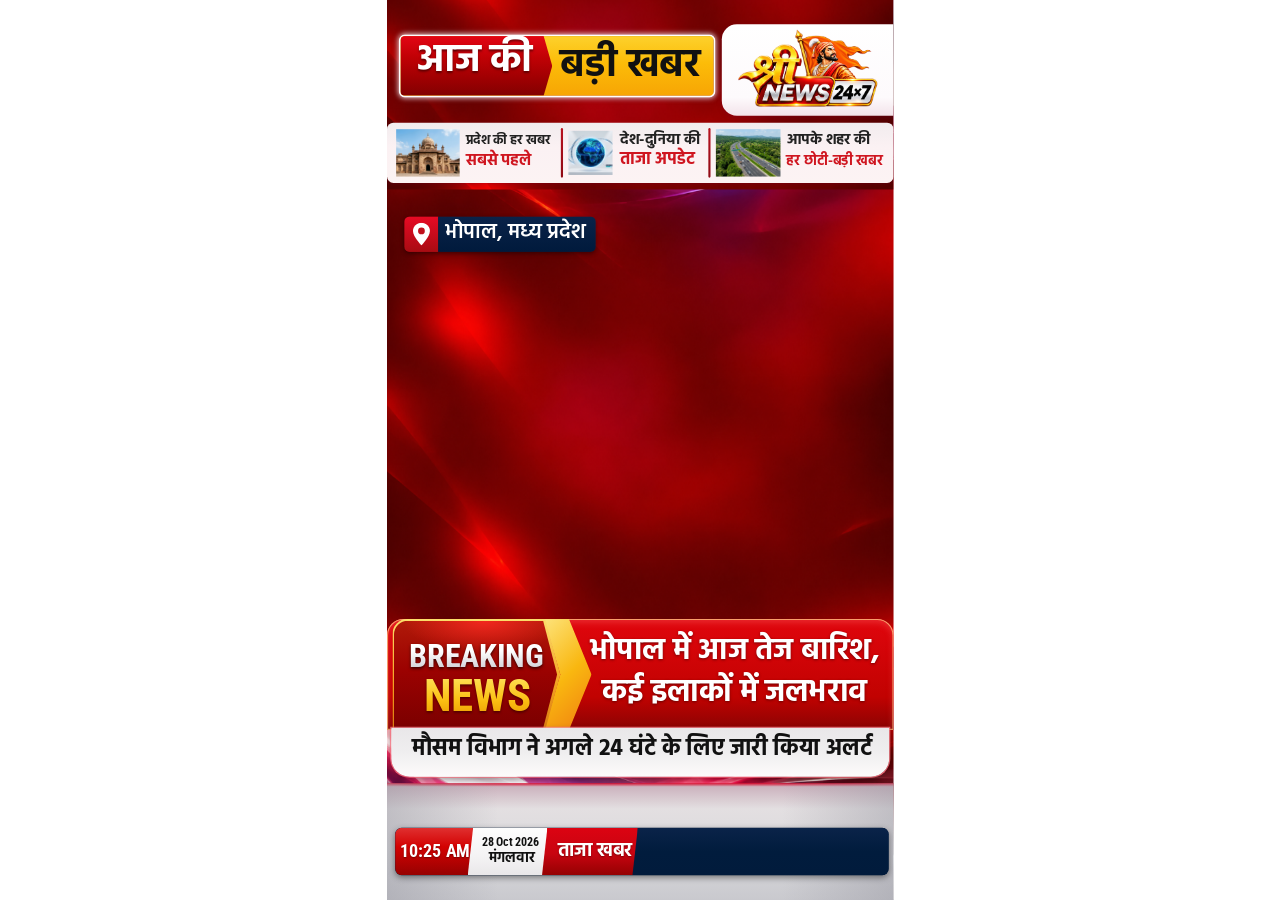
<file: frontend/bhopal-news-bulletin.html>
<!DOCTYPE html>
<html lang="hi">
<head>
<meta charset="UTF-8">
<meta name="viewport" content="width=device-width, initial-scale=1">
<title>श्री NEWS 24×7 – Breaking News</title>
<link href="https://fonts.googleapis.com/css2?family=Hind:wght@500;600;700&family=Poppins:wght@700;800&family=Roboto+Condensed:wght@700&display=swap" rel="stylesheet">
<style>
*{margin:0;padding:0;box-sizing:border-box}
html,body{
  width:100%;
  height:100%;
  margin:0;
  padding:0;
  background:transparent;
  overflow:hidden !important;
  scrollbar-width:none !important;
  -ms-overflow-style:none !important;
}
::-webkit-scrollbar,*::-webkit-scrollbar{
  display:none !important;
  width:0 !important;
  height:0 !important;
  background:transparent !important;
}
body{
  display:flex;
  justify-content:center;
  align-items:center;
}
.wrap{
  transform-origin:top left;
  position:absolute;
}
.poster{position:relative;width:941px;height:1672px;overflow:hidden;font-family:'Hind','Noto Sans Devanagari',sans-serif;background:#fff url('/static/assets/Glossy Red News Broadcast Waves.png') center/cover no-repeat}
.a{position:absolute}
/* text: left + vertical-centre are exact; font-size auto-fits to data-w (px width) */
.t{position:absolute;white-space:nowrap;transform:translateY(-50%);line-height:1.15;font-weight:700;z-index:20}
.en{font-family:'Poppins',sans-serif;font-weight:800}
.rc{font-family:'Roboto Condensed','Arial Narrow',sans-serif;font-weight:700}

/* ===== TOP BACKGROUND ===== */
.topbg{left:0;top:0;width:941px;height:352px;background:url('/static/assets/Glossy Red News Broadcast Waves.png') center/cover no-repeat;
/*
 background:
  radial-gradient(ellipse 150px 110px at 60px 110px,#fff,transparent 80%),
  radial-gradient(ellipse 260px 70px at 470px 215px,rgba(215,50,160,.75),transparent 80%),
  radial-gradient(ellipse 330px 130px at 500px 0,rgba(110,55,130,.95),transparent 75%),
  radial-gradient(ellipse 240px 110px at 640px 0,rgba(155,25,75,.95),transparent 75%),
  linear-gradient(180deg,rgba(255,255,255,0) 60%,rgba(240,150,185,.9) 100%),
  linear-gradient(90deg,#ebc9d5 0%,#dca2ba 18%,#bd7a9b 34%,#a35a8a 50%,#c57a98 66%,#d9a1b3 85%,#cc96a9 100%)*/
}
/* title */
.title{left:22px;top:64px;width:588px;height:117px;border-radius:11px;z-index:10;border:3px solid #fff;overflow:hidden;
 background:linear-gradient(180deg,#fdd12c 0%,#fcbc08 45%,#f7a504 100%);
 box-shadow:0 0 10px 2px rgba(255,255,255,.7),0 4px 10px rgba(110,0,30,.35)}
.title i{position:absolute;left:0;top:0;width:282px;height:100%;
 background:linear-gradient(180deg,#e30514 0%,#c10105 35%,#a00002 70%,#820101 100%);
 clip-path:polygon(0 0,266px 0,282px 50%,266px 100%,0 100%)}
/* logo */
.logoBox{left:622px;top:45px;width:319px;height:170px;z-index:10;border-radius:28px 0 0 28px;
 background:linear-gradient(180deg,#fff 0%,#fdfafc 80%,#f3e3ea 100%);box-shadow:0 3px 10px rgba(120,0,40,.35)}
.shri{left:640px;top:52px;width:126px;height:116px;border-radius:9px 0 0 9px;border:2px solid #fff;
 background:linear-gradient(160deg,#f20d2c 0%,#c2282e 45%,#9b1b04 100%);box-shadow:0 2px 6px rgba(0,0,0,.35)}
.newsBox{left:768px;top:52px;width:149px;height:62px;border-radius:0 9px 0 0;background:linear-gradient(90deg,#16346a,#011d42 45%)}
.x247{left:768px;top:115px;width:149px;height:53px;border-radius:0 0 9px 0;background:linear-gradient(180deg,#e61d2b,#c10f1a 55%,#a00706)}
/* strip */
.strip{left:0;top:228px;width:941px;height:112px;border-radius:12px;z-index:5;
 background:linear-gradient(180deg,#f1ecee 0%,#fbf1f3 40%,#fcf3f3 100%);box-shadow:0 2px 6px rgba(120,0,40,.3)}
.div{width:4px;top:238px;height:92px;background:linear-gradient(180deg,#b8121f,#8f0a14);border-radius:2px;z-index:6}
.thumb{background:linear-gradient(135deg,#bfd0e2,#7d98b4);background-size:cover;background-position:center;border-radius:3px;z-index:7}
.thumb img{display:block;width:100%;height:100%;object-fit:cover}
.globe{border-radius:50%;background:radial-gradient(circle at 35% 30%,#7fb2ea,#2a5da6 45%,#071d44 85%)}

/* ===== RED SECTION ===== */
.redBg{left:0;top:352px;width:941px;height:1108px;background:transparent;}
/*
 background:
  radial-gradient(ellipse 520px 12px at 50% 14px,rgba(255,170,180,.95),transparent 90%),
  radial-gradient(ellipse 480px 12px at 50% 776px,rgba(255,110,125,.95),transparent 90%),
  radial-gradient(ellipse 130px 220px at 0 250px,rgba(225,10,5,.85),transparent 90%),
  radial-gradient(ellipse 120px 200px at 941px 70px,rgba(190,0,8,.9),transparent 90%),
  linear-gradient(180deg,#8d010b 0%,#a90003 5%,#b30202 25%,#930100 50%,#790100 72%,#8a0000 100%)*/

.frame{left:22px;top:385px;width:898px;height:717px;border-radius:0;padding:0;z-index:1;overflow:hidden;
 background:transparent;box-shadow:none;border:none;}
/* >>> APNI MAIN IMAGE: .main-image me background-image ya <img> lagayen <<< */
.main-image{width:100%;height:100%;border-radius:0;overflow:hidden;background:transparent;border:none;box-shadow:none;}
.main-image img{width:100%;height:100%;object-fit:contain;display:block}
.loc{left:32px;top:402px;width:356px;height:66px;display:flex;border-radius:10px;overflow:hidden;box-shadow:0 3px 8px rgba(0,0,0,.45);z-index:10}
.loc .pin{width:63px;background:linear-gradient(180deg,#e70a24,#a80c13);display:flex;align-items:center;justify-content:center}
.loc .nm{flex:1;background:linear-gradient(180deg,#0a2349,#001a3c)}

/* ===== BREAKING ===== */
.brk{left:0;top:1150px;width:941px;height:206px;border-radius:30px 30px 0 0;
 background:linear-gradient(180deg,#e0060d 0%,#c10201 70%,#8a0303 100%);
 box-shadow:inset 0 0 0 2px rgba(255,200,130,.75),inset 0 6px 14px rgba(255,120,120,.35)}
.pGold{left:10px;top:1150px;width:312px;height:206px;background:linear-gradient(180deg,#fcdf6b,#f2a020 60%,#d77a10);
 clip-path:polygon(0 0,284px 0,312px 50%,284px 100%,0 100%);border-radius:28px 0 0 0;z-index:3}
.pRed{left:13px;top:1153px;width:304px;height:200px;
 background:radial-gradient(ellipse 150px 60px at 55% 0,#f2271e,transparent 100%),linear-gradient(180deg,#b01a09 0%,#9c0201 45%,#7b0000 100%);
 clip-path:polygon(0 0,277px 0,303px 50%,277px 100%,0 100%);border-radius:26px 0 0 0;z-index:4}
.chev{left:292px;top:1150px;width:90px;height:206px;background:linear-gradient(135deg,#fde37a 0%,#f9b710 50%,#f07d10 100%);
 clip-path:polygon(0 0,46px 0,88px 50%,46px 100%,0 100%,30px 50%);z-index:2}
.sub{left:8px;top:1352px;width:925px;height:91px;border-radius:0 0 34px 34px;z-index:6;
 background:linear-gradient(180deg,#e9e7e9 0%,#efeeef 50%,#fdfbfb 100%);
 box-shadow:0 0 0 2px rgba(255,110,125,.85),0 5px 12px rgba(0,0,0,.4)}

/* ===== SILVER + TICKER ===== */
.silver{left:0;top:1455px;width:941px;height:217px;
 background:
  linear-gradient(90deg,rgba(150,150,160,.45),transparent 22%,transparent 78%,rgba(150,150,160,.45)),
  linear-gradient(180deg,#e11335 0,#ccb3be 3%,#e3dfe1 22%,#d9d9dc 60%,#c9c9ce 100%)}
.ticker{left:15px;top:1538px;width:917px;height:88px;border-radius:12px;overflow:hidden;box-shadow:0 4px 12px rgba(0,0,0,.45);z-index:10;background:#011c3d}
.ticker>i{position:absolute;top:0;height:100%}
.k4{left:436px;width:481px;background:linear-gradient(180deg,#0a2349,#011c3d 50%,#011b3c);z-index:1}
.k3{left:268px;width:183px;background:linear-gradient(180deg,#dc0312,#c70410 55%,#940102);clip-path:polygon(0 0,100% 0,calc(100% - 10px) 100%,0 100%);z-index:2}
.k2{left:135px;width:148px;background:linear-gradient(180deg,#fdfdfd,#f4f3f4 60%,#e9e7e9);clip-path:polygon(0 0,100% 0,calc(100% - 10px) 100%,0 100%);z-index:3}
.k1{left:0;width:145px;border-radius:12px 0 0 12px;background:linear-gradient(180deg,#e03030,#d30202 40%,#960101);clip-path:polygon(0 0,100% 0,calc(100% - 10px) 100%,0 100%);z-index:4}
#tickerText{position:absolute;left:455px;top:8px;width:445px;height:72px;overflow:hidden;color:#fff;font:700 24px/1.35 'Hind','Noto Sans Devanagari',sans-serif;white-space:normal;z-index:8}
#track1,#track2{display:none}
@keyframes tickerRollLoop{0%{transform:translateY(0)}100%{transform:translateY(-50%)}}
.ticker-roller{display:block;animation:tickerRollLoop 14s linear infinite;will-change:transform}
.poster.ticker-off .brk,.poster.ticker-off .pGold,.poster.ticker-off .pRed,.poster.ticker-off .chev{top:1320px}
.poster.ticker-off .brk{height:206px}
.poster.ticker-off .pGold,.poster.ticker-off .pRed,.poster.ticker-off .chev{height:206px}
.poster.ticker-off #bn1{top:1389px!important}
.poster.ticker-off #bn2{top:1462px!important}
.poster.ticker-off #headline1{top:1380px!important}
.poster.ticker-off #headline2{top:1458px!important}
.poster.ticker-off .sub{top:1522px!important}
.poster.ticker-off #subtitle{top:1563px!important}
.poster.ticker-off .silver,.poster.ticker-off .ticker,.poster.ticker-off #time,.poster.ticker-off #date,.poster.ticker-off #weekday,.poster.ticker-off #label,.poster.ticker-off #track1,.poster.ticker-off #track2{display:none!important}
.poster.datetime-off #time,.poster.datetime-off #date,.poster.datetime-off #weekday{display:none!important}
.poster.datetime-off #label{left:15px!important;top:1538px!important;width:200px!important;height:88px!important;font-size:34px!important;clip-path:polygon(0 0,100% 0,calc(100% - 14px) 100%,0 100%)!important;border-radius:12px 0 0 12px!important;background:linear-gradient(180deg,#e03030,#d30202 40%,#960101)!important;display:flex!important;align-items:center!important;justify-content:center!important;z-index:20!important;transform:none!important}
.poster.datetime-off .silver{top:1455px!important}
.poster.datetime-off #ticker{left:215px!important;width:711px!important;border-radius:0 12px 12px 0!important}
.poster.datetime-off #ticker .k1,.poster.datetime-off #ticker .k2,.poster.datetime-off #ticker .k3{display:none!important}
.poster.datetime-off #ticker .k4{left:0!important;width:100%!important}
.poster.datetime-off #tickerText{left:15px!important;width:680px!important;height:72px!important;top:8px!important;overflow:hidden!important;display:block!important}
.poster.ticker-off #label,
.poster.ticker-off #ticker,
.poster.ticker-off #tickerText,
.poster.ticker-off .silver,
.poster.ticker-off #time,
.poster.ticker-off #date,
.poster.ticker-off #weekday,
.poster.ticker-off #track1,
.poster.ticker-off #track2{display:none!important}
</style>
</head>
<body>
<div class="wrap" id="wrap">
<div class="poster">

<div class="a topbg"></div>

<!-- TITLE -->
<div class="a title"><i></i></div>
<div class="t" data-fs="64" data-w="214" style="left:55px;top:115px;color:#fff;text-shadow:0 3px 4px rgba(0,0,0,.45)">आज की</div>
<div class="t" data-fs="64" data-w="262" style="left:321px;top:123px;color:#111">बड़ी खबर</div>

<!-- LOGO -->
<div class="a logoBox" id="portraitLogoBox" style="display:flex;align-items:center;justify-content:center;overflow:hidden;padding:10px;">
  <img id="portraitLogoImg" src="logo.png" alt="Channel Logo" style="width:100%;height:100%;object-fit:contain;display:block;">
</div>

<!-- STRIP -->
<div class="a strip"></div>
<div class="a thumb" id="thumb1" style="left:17px;top:240px;width:118px;height:88px"><img src="palace.jpg" alt="प्रदेश की हर खबर"></div>
<div class="a div" style="left:323px"></div>
<div class="a thumb globe" id="thumb2" style="left:337px;top:243px;width:82px;height:82px"><img src="globe.jpg" alt="देश-दुनिया की"></div>
<div class="a div" style="left:597px"></div>
<div class="a thumb" id="thumb3" style="left:611px;top:240px;width:120px;height:88px"><img src="highway.jpg" alt="आपके शहर की"></div>
<div class="t" data-fs="28" data-w="161" style="left:146px;top:261px;color:#222">प्रदेश की हर खबर</div>
<div class="t" data-fs="30" data-w="120" style="left:147px;top:299px;color:#cf1620">सबसे पहले</div>
<div class="t" data-fs="28" data-w="149" style="left:433px;top:261px;color:#222">देश-दुनिया की</div>
<div class="t" data-fs="30" data-w="136" style="left:433px;top:298px;color:#cf1620">ताजा अपडेट</div>
<div class="t" data-fs="28" data-w="156" style="left:744px;top:261px;color:#222">आपके शहर की</div>
<div class="t" data-fs="30" data-w="184" style="left:742px;top:300px;color:#cf1620">हर छोटी-बड़ी खबर</div>

<!-- RED SECTION -->
<div class="a redBg"></div>
<div class="a frame" id="frame"><div class="main-image" id="mainImage"><!-- yahan apni image lagayen --></div></div>
<div class="a loc" id="loc">
  <div class="pin"><svg width="32" height="42" viewBox="0 0 24 32"><path fill="#fff" d="M12 0C5.4 0 0 5.2 0 11.7 0 20 12 32 12 32s12-12 12-20.3C24 5.2 18.6 0 12 0z"/><circle cx="12" cy="11.5" r="4.8" fill="#c0101c"/></svg></div>
  <div class="nm"></div>
</div>
<div class="t" id="locationText" data-fs="40" data-w="257" style="left:108px;top:433px;color:#fff;font-weight:600">भोपाल, मध्य प्रदेश</div>

<!-- BREAKING -->
<div class="a brk"></div>
<div class="a chev"></div>
<div class="a pGold"></div>
<div class="a pRed"></div>
<div class="t rc" id="bn1" data-fs="56" data-w="247" style="left:41px;top:1219px;background:linear-gradient(180deg,#fff 35%,#c4c4cb 100%);-webkit-background-clip:text;background-clip:text;color:transparent;filter:drop-shadow(0 3px 3px rgba(0,0,0,.65))">BREAKING</div>
<div class="t rc" id="bn2" data-fs="78" data-w="200" style="left:68px;top:1292px;background:linear-gradient(180deg,#ffe96a 0%,#fbbf12 60%,#e89500 100%);-webkit-background-clip:text;background-clip:text;color:transparent;filter:drop-shadow(0 3px 2px rgba(70,0,0,.85))">NEWS</div>
<div class="t" id="headline1" data-fs="54" data-w="545" style="left:377px;top:1210px;color:#fff;text-shadow:0 3px 5px rgba(0,0,0,.45)">भोपाल में आज तेज बारिश,</div>
<div class="t" id="headline2" data-fs="54" data-w="496" style="left:400px;top:1288px;color:#fff;text-shadow:0 3px 5px rgba(0,0,0,.45)">कई इलाकों में जलभराव</div>
<div class="a sub"></div>
<div class="t" id="subtitle" data-fs="42" data-w="857" style="left:47px;top:1393px;color:#111;z-index:21">मौसम विभाग ने अगले 24 घंटे के लिए जारी किया अलर्ट</div>

<!-- SILVER + TICKER -->
<div class="a silver"></div>
<div class="a ticker" id="ticker"><i class="k4"></i><i class="k3"></i><i class="k2"></i><i class="k1"></i><div id="tickerText"></div></div>
<div class="t rc" id="time" data-fs="38" data-w="126" style="left:24px;top:1581px;color:#fff;z-index:30;text-shadow:0 2px 3px rgba(0,0,0,.35)">10:25 AM</div>
<div class="t rc" id="date" data-fs="22" data-w="110" style="left:176px;top:1565px;color:#111;z-index:30">28 Oct 2026</div>
<div class="t" id="weekday" data-fs="26" data-w="83" style="left:190px;top:1595px;color:#111;z-index:30;font-weight:700">मंगलवार</div>
<div class="t" id="label" data-fs="40" data-w="137" style="left:317px;top:1582px;color:#fff;z-index:30;text-shadow:0 2px 3px rgba(0,0,0,.35)">ताजा खबर</div>
<div class="t" id="track1" style="display:none!important"></div>
<div class="t" id="track2" style="display:none!important"></div>

</div>
</div>

<script>
// 1) Har text ka font-size apne-aap adjust hota hai taaki width reference image se match kare
function fitText(){
  document.querySelectorAll('.t').forEach(function(e){
    var fs=parseFloat(e.dataset.fs)||40, target=parseFloat(e.dataset.w);
    for(var i=0;i<4;i++){ e.style.fontSize=fs+'px'; var w=e.offsetWidth; if(!w)break; fs=fs*target/w; }
    e.style.fontSize=fs+'px';
  });
}
// 2) Poster ko screen me fit karta hai
function fitScreen(){
  var w=document.getElementById('wrap');
  if(!w) return;
  var s=Math.min(window.innerWidth/941, window.innerHeight/1672);
  var leftOffset = Math.max(0, (window.innerWidth - 941 * s) / 2);
  var topOffset = Math.max(0, (window.innerHeight - 1672 * s) / 2);
  w.style.transform='scale('+s+')';
  w.style.transformOrigin='top left';
  w.style.position='absolute';
  w.style.left=leftOffset+'px';
  w.style.top=topOffset+'px';
  w.style.width='941px';
  w.style.height='1672px';
}
function init(){ fitText(); fitScreen(); }
function setVisible(id, visible){
  var el=document.getElementById(id);
  if(el){
    if(visible){
      el.style.removeProperty('display');
    }else{
      el.style.setProperty('display', 'none', 'important');
    }
  }
}
function splitHeadline(text){
  if(!text) return ['',''];
  if(text.indexOf(',')!==-1){
    var p=text.split(',');
    return [p[0].trim()+',', p.slice(1).join(',').trim()];
  }
  if(text.indexOf(':')!==-1){
    var p=text.split(':');
    return [p[0].trim()+':', p.slice(1).join(':').trim()];
  }
  var words=text.trim().split(/\s+/);
  if(words.length>4){
    var mid=Math.ceil(words.length/2);
    return [words.slice(0,mid).join(' '), words.slice(mid).join(' ')];
  }
  return [text,''];
}
function setPreviewData(data){
  if(!data) return;
  var parts=splitHeadline(data.headline||'भोपाल में आज तेज बारिश, कई इलाकों में जलभराव');
  var h1=document.getElementById('headline1'), h2=document.getElementById('headline2');
  if(h1) h1.textContent=parts[0]||'';
  if(h2) h2.textContent=parts[1]||'';
  var sub=document.getElementById('subtitle');
  var subBox=document.querySelector('.sub');
  var hasSub = data.subtitle && data.subtitle.trim();
  if(sub) {
    sub.textContent = hasSub ? data.subtitle.trim() : '';
    sub.style.display = hasSub ? '' : 'none';
  }
  if(subBox) {
    subBox.style.display = hasSub ? '' : 'none';
  }
  var loc=document.getElementById('locationText');
  if(loc) loc.textContent=(data.location||'भोपाल, मध्य प्रदेश').replace(/^📍\s*/,'');
  var label=document.getElementById('label');
  if(label) label.textContent=data.tickerTag||'ताजा खबर';
  var t1=document.getElementById('track1'), t2=document.getElementById('track2');
  if(t1) t1.textContent='';
  if(t2) t2.textContent='';
  var tickerText=document.getElementById('tickerText');
  var tVal=(data.ticker||'').trim()||'भोपाल | इंदौर | ग्वालियर | जबलपुर | उज्जैन | सागर | रीवा | और देश-दुनिया की हर खबर';
  if(tickerText){
    tickerText.innerHTML='<div class="ticker-roller" id="tickerRoller"><div class="roll-part" style="padding-bottom:28px;">'+tVal+'</div><div class="roll-part" style="padding-bottom:28px;">'+tVal+'</div></div>';
    var roller=document.getElementById('tickerRoller');
    var firstPart=roller?roller.firstElementChild:null;
    if(firstPart){
      var h=firstPart.offsetHeight;
      if(h<=72){
        roller.style.animation='none';
        roller.innerHTML='<div style="height:72px;display:flex;align-items:center;">'+tVal+'</div>';
      }else{
        var duration=Math.max(8,Math.round(h/18));
        roller.style.animationDuration=duration+'s';
      }
    }
  }
  document.querySelector('.poster').classList.toggle('ticker-off', !data.tickerEnabled);
  document.querySelector('.poster').classList.toggle('datetime-off', !data.datetimeEnabled);
  setVisible('loc', !!data.locationEnabled);
  setVisible('locationText', !!data.locationEnabled);
  setVisible('time', !!data.datetimeEnabled && !!data.tickerEnabled);
  setVisible('date', !!data.datetimeEnabled && !!data.tickerEnabled);
  setVisible('weekday', !!data.datetimeEnabled && !!data.tickerEnabled);
  setVisible('label', !!data.tickerEnabled);
  setVisible('ticker', !!data.tickerEnabled);
  var video=document.getElementById('mainVideo');
  if(data.videoSrc){
    if(!video){
      video=document.createElement('video');
      video.id='mainVideo';
      video.autoplay=true; video.loop=true; video.muted=true; video.playsInline=true;
      video.style.cssText='width:100%;height:100%;object-fit:contain;display:block';
      document.getElementById('mainImage').appendChild(video);
    }
    if(video.src!==data.videoSrc){ video.src=data.videoSrc; video.load(); }
    video.play().catch(function(){});
  } else if(video) {
    video.removeAttribute('src'); video.load();
  }
  if(data.frameScale){
    var scaleVal = data.frameScale;
    var f = document.querySelector('.frame');
    if(f){
      var w, h, x, y;
      var stdW = 898;
      var topBound = 340;
      var bottomBound = data.tickerEnabled ? 1150 : 1320;
      var availH = bottomBound - topBound;
      var centerY = Math.round((topBound + bottomBound) / 2);
      var stdH = Math.min(717, Math.round(availH * 0.88));
      if (scaleVal >= 100) {
        var t = Math.min(1.0, (scaleVal - 100) / 150);
        w = Math.round(stdW + (941 - stdW) * t);
        h = Math.round(stdH + (availH - stdH) * t);
      } else {
        var scale = Math.max(0.5, scaleVal / 100);
        w = Math.round(stdW * scale);
        h = Math.round(stdH * scale);
      }
      x = Math.round((941 - w) / 2);
      y = Math.round(centerY - (h / 2));
      f.style.width = w + 'px';
      f.style.height = h + 'px';
      f.style.left = x + 'px';
      f.style.top = y + 'px';
      f.style.zIndex = '1';
      if(video){
        video.style.objectFit = (scaleVal >= 180) ? 'cover' : 'contain';
      }
      var loc = document.getElementById('loc');
      if(loc){
        loc.style.left = Math.max(22, x + 10) + 'px';
        loc.style.top = Math.max(355, y + 17) + 'px';
      }
      var locText = document.getElementById('locationText');
      if(locText){
        locText.style.left = Math.max(98, x + 86) + 'px';
        locText.style.top = Math.max(386, y + 48) + 'px';
      }
    }
  }
  if(data.logoSrc){
    var pLogo = document.getElementById('portraitLogoImg');
    if(pLogo) pLogo.src = data.logoSrc;
  }
  fitText();
}
window.addEventListener('message',function(event){
  if(event.origin===window.location.origin && event.data){
    if(event.data.type==='portrait-preview'){
      setPreviewData(event.data);
    } else if(event.data.type==='portrait-audio-control'){
      var v=document.getElementById('mainVideo');
      if(v){
        if(event.data.muted!==undefined) v.muted=event.data.muted;
        if(event.data.volume!==undefined) v.volume=event.data.volume;
        if(event.data.currentTime!==undefined) v.currentTime=event.data.currentTime;
        if(event.data.action==='play') v.play().catch(function(){});
        if(event.data.action==='pause') v.pause();
      }
    }
  }
});
window.addEventListener('resize',fitScreen);
window.addEventListener('load',init);
if(document.fonts&&document.fonts.ready){document.fonts.ready.then(init);}
init();
</script>
</body>
</html>
</file>
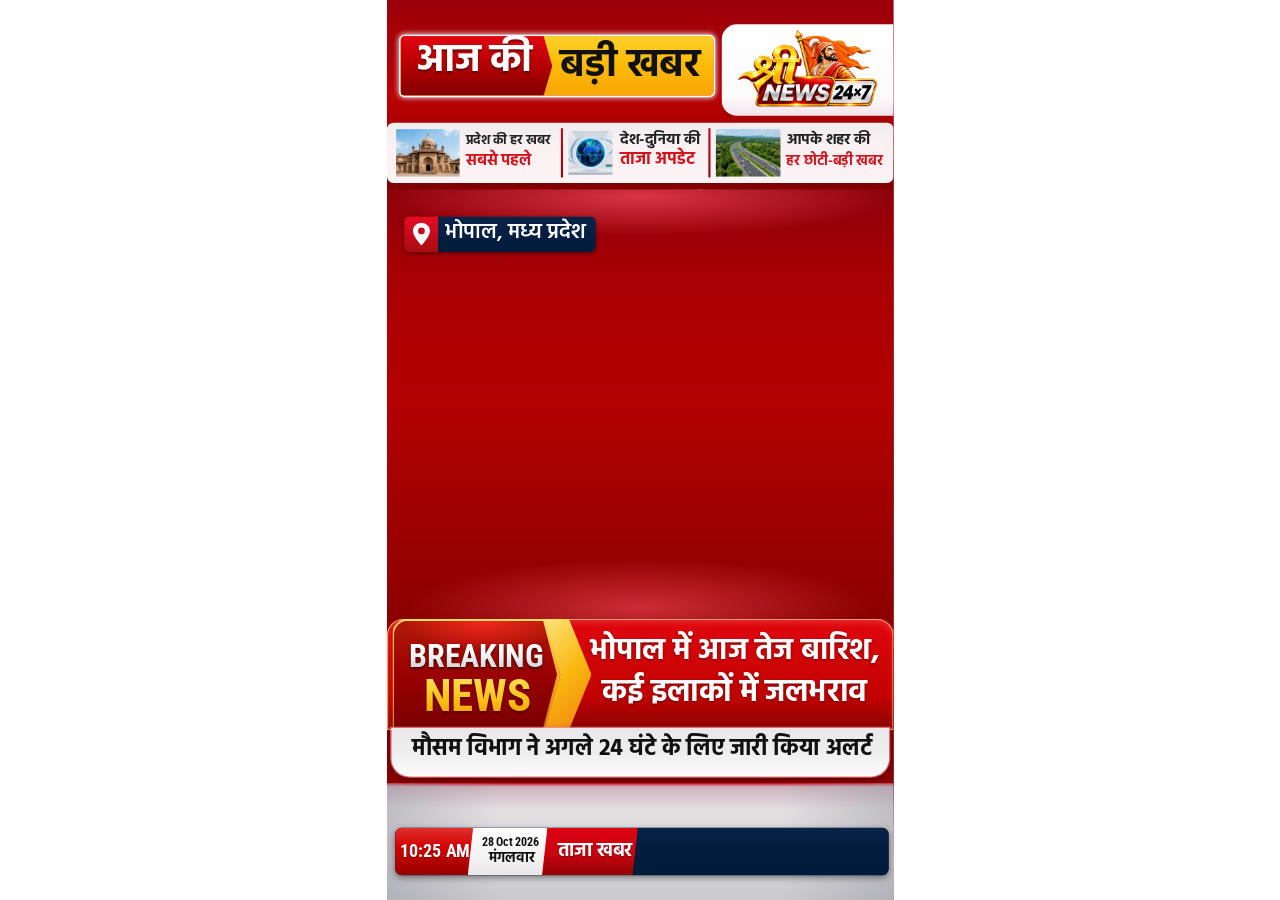
<file: mobile_app/assets/web/bhopal-news-bulletin.html>
<!DOCTYPE html>
<html lang="hi">
<head>
<meta charset="UTF-8">
<meta name="viewport" content="width=device-width, initial-scale=1.0, maximum-scale=1.0, user-scalable=no">
<title>श्री NEWS 24×7 – Breaking News</title>
<link href="https://fonts.googleapis.com/css2?family=Hind:wght@500;600;700&family=Poppins:wght@700;800&family=Roboto+Condensed:wght@700&display=swap" rel="stylesheet">
<style>
*{margin:0;padding:0;box-sizing:border-box}
html,body{
  width:100%;
  height:100%;
  margin:0;
  padding:0;
  background:transparent;
  overflow:hidden !important;
  touch-action:none;
  -webkit-overflow-scrolling:none;
  position:fixed;
  inset:0;
  scrollbar-width:none !important;
  -ms-overflow-style:none !important;
  user-select:none;
  -webkit-user-select:none;
}
::-webkit-scrollbar,*::-webkit-scrollbar{
  display:none !important;
  width:0 !important;
  height:0 !important;
  background:transparent !important;
}
body{
  display:flex;
  justify-content:center;
  align-items:center;
}
.wrap{
  transform-origin:top left;
  position:absolute;
}
.poster{position:relative;width:941px;height:1672px;overflow:hidden;font-family:'Hind','Noto Sans Devanagari',sans-serif;background:#800101 url('waves.png') no-repeat center center / cover}
.a{position:absolute}
/* text: left + vertical-centre are exact; font-size auto-fits to data-w (px width) */
.t{position:absolute;white-space:nowrap;transform:translateY(-50%);line-height:1.15;font-weight:700;z-index:20}
.en{font-family:'Poppins',sans-serif;font-weight:800}
.rc{font-family:'Roboto Condensed','Arial Narrow',sans-serif;font-weight:700}

/* ===== TOP BACKGROUND ===== */
.topbg{left:0;top:0;width:941px;height:352px;background:linear-gradient(180deg, #99000a 0%, #bd0202 50%, #800101 100%);}
/* title */
.title{left:22px;top:64px;width:588px;height:117px;border-radius:11px;z-index:10;border:3px solid #fff;overflow:hidden;
 background:linear-gradient(180deg,#fdd12c 0%,#fcbc08 45%,#f7a504 100%);
 box-shadow:0 0 10px 2px rgba(255,255,255,.7),0 4px 10px rgba(110,0,30,.35)}
.title i{position:absolute;left:0;top:0;width:282px;height:100%;
 background:linear-gradient(180deg,#e30514 0%,#c10105 35%,#a00002 70%,#820101 100%);
 clip-path:polygon(0 0,266px 0,282px 50%,266px 100%,0 100%)}
/* logo */
.logoBox{left:622px;top:45px;width:319px;height:170px;z-index:10;border-radius:28px 0 0 28px;
 background:linear-gradient(180deg,#fff 0%,#fdfafc 80%,#f3e3ea 100%);box-shadow:0 3px 10px rgba(120,0,40,.35)}
.shri{left:640px;top:52px;width:126px;height:116px;border-radius:9px 0 0 9px;border:2px solid #fff;
 background:linear-gradient(160deg,#f20d2c 0%,#c2282e 45%,#9b1b04 100%);box-shadow:0 2px 6px rgba(0,0,0,.35)}
.newsBox{left:768px;top:52px;width:149px;height:62px;border-radius:0 9px 0 0;background:linear-gradient(90deg,#16346a,#011d42 45%)}
.x247{left:768px;top:115px;width:149px;height:53px;border-radius:0 0 9px 0;background:linear-gradient(180deg,#e61d2b,#c10f1a 55%,#a00706)}
/* strip */
.strip{left:0;top:228px;width:941px;height:112px;border-radius:12px;z-index:5;
 background:linear-gradient(180deg,#f1ecee 0%,#fbf1f3 40%,#fcf3f3 100%);box-shadow:0 2px 6px rgba(120,0,40,.3)}
.div{width:4px;top:238px;height:92px;background:linear-gradient(180deg,#b8121f,#8f0a14);border-radius:2px;z-index:6}
.thumb{background:linear-gradient(135deg,#bfd0e2,#7d98b4);background-size:cover;background-position:center;border-radius:3px;z-index:7}
.thumb img{display:block;width:100%;height:100%;object-fit:cover}
.globe{border-radius:50%;background:radial-gradient(circle at 35% 30%,#7fb2ea,#2a5da6 45%,#071d44 85%)}

/* ===== RED SECTION ===== */
.redBg{left:0;top:352px;width:941px;height:1108px;
 background:
  radial-gradient(ellipse 520px 80px at 50% 14px,rgba(255,80,100,.65),transparent 90%),
  radial-gradient(ellipse 480px 100px at 50% 776px,rgba(255,80,100,.55),transparent 90%),
  linear-gradient(180deg,#8d010b 0%,#a90003 15%,#b30202 35%,#930100 65%,#790100 85%,#8a0000 100%);
}

.frame{left:22px;top:385px;width:898px;height:717px;border-radius:0;padding:0;z-index:1;overflow:hidden;
 background:transparent;box-shadow:none;border:none;}
/* >>> APNI MAIN IMAGE: .main-image me background-image ya <img> lagayen <<< */
.main-image{width:100%;height:100%;border-radius:0;overflow:hidden;background:transparent;border:none;box-shadow:none;}
.main-image img{width:100%;height:100%;object-fit:contain;display:block}
.loc{left:32px;top:402px;width:356px;height:66px;display:flex;border-radius:10px;overflow:hidden;box-shadow:0 3px 8px rgba(0,0,0,.45);z-index:10}
.loc .pin{width:63px;background:linear-gradient(180deg,#e70a24,#a80c13);display:flex;align-items:center;justify-content:center}
.loc .nm{flex:1;background:linear-gradient(180deg,#0a2349,#001a3c)}

/* ===== BREAKING ===== */
.brk{left:0;top:1150px;width:941px;height:206px;border-radius:30px 30px 0 0;
 background:linear-gradient(180deg,#e0060d 0%,#c10201 70%,#8a0303 100%);
 box-shadow:inset 0 0 0 2px rgba(255,200,130,.75),inset 0 6px 14px rgba(255,120,120,.35)}
.pGold{left:10px;top:1150px;width:312px;height:206px;background:linear-gradient(180deg,#fcdf6b,#f2a020 60%,#d77a10);
 clip-path:polygon(0 0,284px 0,312px 50%,284px 100%,0 100%);border-radius:28px 0 0 0;z-index:3}
.pRed{left:13px;top:1153px;width:304px;height:200px;
 background:radial-gradient(ellipse 150px 60px at 55% 0,#f2271e,transparent 100%),linear-gradient(180deg,#b01a09 0%,#9c0201 45%,#7b0000 100%);
 clip-path:polygon(0 0,277px 0,303px 50%,277px 100%,0 100%);border-radius:26px 0 0 0;z-index:4}
.chev{left:292px;top:1150px;width:90px;height:206px;background:linear-gradient(135deg,#fde37a 0%,#f9b710 50%,#f07d10 100%);
 clip-path:polygon(0 0,46px 0,88px 50%,46px 100%,0 100%,30px 50%);z-index:2}
.sub{left:8px;top:1352px;width:925px;height:91px;border-radius:0 0 34px 34px;z-index:6;
 background:linear-gradient(180deg,#e9e7e9 0%,#efeeef 50%,#fdfbfb 100%);
 box-shadow:0 0 0 2px rgba(255,110,125,.85),0 5px 12px rgba(0,0,0,.4)}

/* ===== SILVER + TICKER ===== */
.silver{left:0;top:1455px;width:941px;height:217px;
 background:
  linear-gradient(90deg,rgba(150,150,160,.45),transparent 22%,transparent 78%,rgba(150,150,160,.45)),
  linear-gradient(180deg,#e11335 0,#ccb3be 3%,#e3dfe1 22%,#d9d9dc 60%,#c9c9ce 100%)}
.ticker{left:15px;top:1538px;width:917px;height:88px;border-radius:12px;overflow:hidden;box-shadow:0 4px 12px rgba(0,0,0,.45);z-index:10;background:#011c3d}
.ticker>i{position:absolute;top:0;height:100%}
.k4{left:436px;width:481px;background:linear-gradient(180deg,#0a2349,#011c3d 50%,#011b3c);z-index:1}
.k3{left:268px;width:183px;background:linear-gradient(180deg,#dc0312,#c70410 55%,#940102);clip-path:polygon(0 0,100% 0,calc(100% - 10px) 100%,0 100%);z-index:2}
.k2{left:135px;width:148px;background:linear-gradient(180deg,#fdfdfd,#f4f3f4 60%,#e9e7e9);clip-path:polygon(0 0,100% 0,calc(100% - 10px) 100%,0 100%);z-index:3}
.k1{left:0;width:145px;border-radius:12px 0 0 12px;background:linear-gradient(180deg,#e03030,#d30202 40%,#960101);clip-path:polygon(0 0,100% 0,calc(100% - 10px) 100%,0 100%);z-index:4}
#tickerText{position:absolute;left:455px;top:8px;width:445px;height:72px;overflow:hidden;color:#fff;font:700 24px/1.35 'Hind','Noto Sans Devanagari',sans-serif;white-space:normal;z-index:8}
#track1,#track2{display:none}
@keyframes tickerRollLoop{0%{transform:translateY(0)}100%{transform:translateY(-50%)}}
.ticker-roller{display:block;animation:tickerRollLoop 14s linear infinite;will-change:transform}
.poster.ticker-off .brk,.poster.ticker-off .pGold,.poster.ticker-off .pRed,.poster.ticker-off .chev{top:1372px}
.poster.ticker-off .brk{height:206px}
.poster.ticker-off .pGold,.poster.ticker-off .pRed,.poster.ticker-off .chev{height:206px}
.poster.ticker-off #bn1{top:1441px!important}
.poster.ticker-off #bn2{top:1514px!important}
.poster.ticker-off #headline1{top:1432px!important}
.poster.ticker-off #headline2{top:1510px!important}
.poster.ticker-off .sub{top:1576px!important;height:96px!important;border-radius:0!important;}
.poster.ticker-off #subtitle{top:1624px!important}
.poster.ticker-off .silver,.poster.ticker-off .ticker,.poster.ticker-off #time,.poster.ticker-off #date,.poster.ticker-off #weekday,.poster.ticker-off #label,.poster.ticker-off #track1,.poster.ticker-off #track2{display:none!important}
.poster.datetime-off #time,.poster.datetime-off #date,.poster.datetime-off #weekday{display:none!important}
.poster.datetime-off #label{left:15px!important;top:1538px!important;width:200px!important;height:88px!important;font-size:34px!important;clip-path:polygon(0 0,100% 0,calc(100% - 14px) 100%,0 100%)!important;border-radius:12px 0 0 12px!important;background:linear-gradient(180deg,#e03030,#d30202 40%,#960101)!important;display:flex!important;align-items:center!important;justify-content:center!important;z-index:20!important;transform:none!important}
.poster.datetime-off .silver{top:1455px!important}
.poster.datetime-off #ticker{left:215px!important;width:711px!important;border-radius:0 12px 12px 0!important}
.poster.datetime-off #ticker .k1,.poster.datetime-off #ticker .k2,.poster.datetime-off #ticker .k3{display:none!important}
.poster.datetime-off #ticker .k4{left:0!important;width:100%!important}
.poster.datetime-off #tickerText{left:15px!important;width:680px!important;height:72px!important;top:8px!important;overflow:hidden!important;display:block!important}
.poster.ticker-off #label,
.poster.ticker-off #ticker,
.poster.ticker-off #tickerText,
.poster.ticker-off .silver,
.poster.ticker-off #time,
.poster.ticker-off #date,
.poster.ticker-off #weekday,
.poster.ticker-off #track1,
.poster.ticker-off #track2{display:none!important}
</style>
</head>
<body>
<div class="wrap" id="wrap">
<div class="poster">

<div class="a topbg"></div>

<!-- TITLE -->
<div class="a title"><i></i></div>
<div class="t" data-fs="64" data-w="214" style="left:55px;top:115px;color:#fff;text-shadow:0 3px 4px rgba(0,0,0,.45)">आज की</div>
<div class="t" data-fs="64" data-w="262" style="left:321px;top:123px;color:#111">बड़ी खबर</div>

<!-- LOGO -->
<div class="a logoBox" id="portraitLogoBox" style="display:flex;align-items:center;justify-content:center;overflow:hidden;padding:10px;">
  <img id="portraitLogoImg" src="logo.png" alt="Channel Logo" style="width:100%;height:100%;object-fit:contain;display:block;">
</div>

<!-- STRIP -->
<div class="a strip"></div>
<div class="a thumb" id="thumb1" style="left:17px;top:240px;width:118px;height:88px"><img src="palace.jpg" alt="प्रदेश की हर खबर"></div>
<div class="a div" style="left:323px"></div>
<div class="a thumb globe" id="thumb2" style="left:337px;top:243px;width:82px;height:82px"><img src="globe.jpg" alt="देश-दुनिया की"></div>
<div class="a div" style="left:597px"></div>
<div class="a thumb" id="thumb3" style="left:611px;top:240px;width:120px;height:88px"><img src="highway.jpg" alt="आपके शहर की"></div>
<div class="t" data-fs="28" data-w="161" style="left:146px;top:261px;color:#222">प्रदेश की हर खबर</div>
<div class="t" data-fs="30" data-w="120" style="left:147px;top:299px;color:#cf1620">सबसे पहले</div>
<div class="t" data-fs="28" data-w="149" style="left:433px;top:261px;color:#222">देश-दुनिया की</div>
<div class="t" data-fs="30" data-w="136" style="left:433px;top:298px;color:#cf1620">ताजा अपडेट</div>
<div class="t" data-fs="28" data-w="156" style="left:744px;top:261px;color:#222">आपके शहर की</div>
<div class="t" data-fs="30" data-w="184" style="left:742px;top:300px;color:#cf1620">हर छोटी-बड़ी खबर</div>

<!-- RED SECTION -->
<div class="a redBg"></div>
<div class="a frame" id="frame"><div class="main-image" id="mainImage"><!-- yahan apni image lagayen --></div></div>
<div class="a loc" id="loc">
  <div class="pin"><svg width="32" height="42" viewBox="0 0 24 32"><path fill="#fff" d="M12 0C5.4 0 0 5.2 0 11.7 0 20 12 32 12 32s12-12 12-20.3C24 5.2 18.6 0 12 0z"/><circle cx="12" cy="11.5" r="4.8" fill="#c0101c"/></svg></div>
  <div class="nm"></div>
</div>
<div class="t" id="locationText" data-fs="40" data-w="257" style="left:108px;top:433px;color:#fff;font-weight:600">भोपाल, मध्य प्रदेश</div>

<!-- BREAKING -->
<div class="a brk"></div>
<div class="a chev"></div>
<div class="a pGold"></div>
<div class="a pRed"></div>
<div class="t rc" id="bn1" data-fs="56" data-w="247" style="left:41px;top:1219px;background:linear-gradient(180deg,#fff 35%,#c4c4cb 100%);-webkit-background-clip:text;background-clip:text;color:transparent;filter:drop-shadow(0 3px 3px rgba(0,0,0,.65))">BREAKING</div>
<div class="t rc" id="bn2" data-fs="78" data-w="200" style="left:68px;top:1292px;background:linear-gradient(180deg,#ffe96a 0%,#fbbf12 60%,#e89500 100%);-webkit-background-clip:text;background-clip:text;color:transparent;filter:drop-shadow(0 3px 2px rgba(70,0,0,.85))">NEWS</div>
<div class="t" id="headline1" data-fs="54" data-w="545" style="left:377px;top:1210px;color:#fff;text-shadow:0 3px 5px rgba(0,0,0,.45)">भोपाल में आज तेज बारिश,</div>
<div class="t" id="headline2" data-fs="54" data-w="496" style="left:400px;top:1288px;color:#fff;text-shadow:0 3px 5px rgba(0,0,0,.45)">कई इलाकों में जलभराव</div>
<div class="a sub"></div>
<div class="t" id="subtitle" data-fs="42" data-w="857" style="left:47px;top:1393px;color:#111;z-index:21">मौसम विभाग ने अगले 24 घंटे के लिए जारी किया अलर्ट</div>

<!-- SILVER + TICKER -->
<div class="a silver"></div>
<div class="a ticker" id="ticker"><i class="k4"></i><i class="k3"></i><i class="k2"></i><i class="k1"></i><div id="tickerText"></div></div>
<div class="t rc" id="time" data-fs="38" data-w="126" style="left:24px;top:1581px;color:#fff;z-index:30;text-shadow:0 2px 3px rgba(0,0,0,.35)">10:25 AM</div>
<div class="t rc" id="date" data-fs="22" data-w="110" style="left:176px;top:1565px;color:#111;z-index:30">28 Oct 2026</div>
<div class="t" id="weekday" data-fs="26" data-w="83" style="left:190px;top:1595px;color:#111;z-index:30;font-weight:700">मंगलवार</div>
<div class="t" id="label" data-fs="40" data-w="137" style="left:317px;top:1582px;color:#fff;z-index:30;text-shadow:0 2px 3px rgba(0,0,0,.35)">ताजा खबर</div>
<div class="t" id="track1" style="display:none!important"></div>
<div class="t" id="track2" style="display:none!important"></div>

</div>
</div>

<script>
window._previewWidth = null;
window._previewHeight = null;

// 1) Har text ka font-size apne-aap adjust hota hai taaki width reference image se match kare
function fitText(){
  document.querySelectorAll('.t').forEach(function(e){
    var fs=parseFloat(e.dataset.fs)||40, target=parseFloat(e.dataset.w);
    for(var i=0;i<4;i++){ e.style.fontSize=fs+'px'; var w=e.offsetWidth; if(!w)break; fs=fs*target/w; }
    e.style.fontSize=fs+'px';
  });
}
// 2) Poster ko screen me fit karta hai (Exact fit inside monitor box)
function fitScreen(){
  var w=document.getElementById('wrap');
  if(!w) return;
  var vw = window._previewWidth || document.documentElement.clientWidth || window.innerWidth || 360;
  var vh = window._previewHeight || document.documentElement.clientHeight || window.innerHeight || 640;
  var s = Math.min(vw/941, vh/1672);
  var leftOffset = Math.max(0, (vw - 941 * s) / 2);
  var topOffset = Math.max(0, (vh - 1672 * s) / 2);
  w.style.transform='scale('+s+')';
  w.style.transformOrigin='top left';
  w.style.position='absolute';
  w.style.left=leftOffset+'px';
  w.style.top=topOffset+'px';
  w.style.width='941px';
  w.style.height='1672px';
}
setInterval(fitScreen, 500);
function init(){ fitText(); fitScreen(); }
function setVisible(id, visible){
  var el=document.getElementById(id);
  if(el){
    if(visible){
      el.style.removeProperty('display');
    }else{
      el.style.setProperty('display', 'none', 'important');
    }
  }
}
function splitHeadline(text){
  if(!text) return ['',''];
  if(text.indexOf(',')!==-1){
    var p=text.split(',');
    return [p[0].trim()+',', p.slice(1).join(',').trim()];
  }
  if(text.indexOf(':')!==-1){
    var p=text.split(':');
    return [p[0].trim()+':', p.slice(1).join(':').trim()];
  }
  var words=text.trim().split(/\s+/);
  if(words.length>4){
    var mid=Math.ceil(words.length/2);
    return [words.slice(0,mid).join(' '), words.slice(mid).join(' ')];
  }
  return [text,''];
}
function setPreviewData(data){
  if(!data) return;
  if(data.previewWidth) window._previewWidth = data.previewWidth;
  if(data.previewHeight) window._previewHeight = data.previewHeight;
  var parts=splitHeadline(data.headline||'भोपाल में आज तेज बारिश, कई इलाकों में जलभराव');
  var h1=document.getElementById('headline1'), h2=document.getElementById('headline2');
  if(h1) h1.textContent=parts[0]||'';
  if(h2) h2.textContent=parts[1]||'';
  var sub=document.getElementById('subtitle');
  var subBox=document.querySelector('.sub');
  var hasSub = data.subtitle && data.subtitle.trim();
  if(sub) {
    sub.textContent = hasSub ? data.subtitle.trim() : '';
    sub.style.display = hasSub ? '' : 'none';
  }
  if(subBox) {
    subBox.style.display = hasSub ? '' : 'none';
  }
  var loc=document.getElementById('locationText');
  if(loc) loc.textContent=(data.location||'भोपाल, मध्य प्रदेश').replace(/^📍\s*/,'');
  var label=document.getElementById('label');
  if(label) label.textContent=data.tickerTag||'ताजा खबर';
  var t1=document.getElementById('track1'), t2=document.getElementById('track2');
  if(t1) t1.textContent='';
  if(t2) t2.textContent='';
  var tickerText=document.getElementById('tickerText');
  var tVal=(data.ticker||data.tickerText||'').trim()||'भोपाल | इंदौर | ग्वालियर | जबलपुर | उज्जैन | सागर | रीवा | और देश-दुनिया की हर खबर';
  if(tickerText){
    tickerText.innerHTML='<div class="ticker-roller" id="tickerRoller"><div class="roll-part" style="padding-bottom:28px;">'+tVal+'</div><div class="roll-part" style="padding-bottom:28px;">'+tVal+'</div></div>';
    var roller=document.getElementById('tickerRoller');
    var firstPart=roller?roller.firstElementChild:null;
    if(firstPart){
      var h=firstPart.offsetHeight;
      if(h<=72){
        roller.style.animation='none';
        roller.innerHTML='<div style="height:72px;display:flex;align-items:center;">'+tVal+'</div>';
      }else{
        var duration=Math.max(8,Math.round(h/18));
        roller.style.animationDuration=duration+'s';
      }
    }
  }
  document.querySelector('.poster').classList.toggle('ticker-off', !data.tickerEnabled);
  document.querySelector('.poster').classList.toggle('datetime-off', !data.datetimeEnabled);
  setVisible('loc', !!data.locationEnabled);
  setVisible('locationText', !!data.locationEnabled);
  setVisible('time', !!data.datetimeEnabled && !!data.tickerEnabled);
  setVisible('date', !!data.datetimeEnabled && !!data.tickerEnabled);
  setVisible('weekday', !!data.datetimeEnabled && !!data.tickerEnabled);
  setVisible('label', !!data.tickerEnabled);
  setVisible('ticker', !!data.tickerEnabled);
  var video=document.getElementById('mainVideo');
  if(data.videoSrc){
    if(!video){
      video=document.createElement('video');
      video.id='mainVideo';
      video.autoplay=true; video.loop=true; video.muted=true; video.playsInline=true;
      video.style.cssText='width:100%;height:100%;object-fit:contain;display:block';
      document.getElementById('mainImage').appendChild(video);
    }
    if(video.src!==data.videoSrc){ video.src=data.videoSrc; video.load(); }
    video.muted=true;
    video.playsInline=true;
    video.play().catch(function(){});
  } else if(video) {
    video.removeAttribute('src'); video.load();
  }
  if(data.frameScale){
    var scaleVal = data.frameScale;
    var f = document.querySelector('.frame');
    if(f){
      var w, h, x, y;
      var stdW = 898;
      var topBound = 340;
      var bottomBound = data.tickerEnabled ? 1150 : 1372;
      var availH = bottomBound - topBound;
      var centerY = Math.round((topBound + bottomBound) / 2);
      var stdH = Math.min(717, Math.round(availH * 0.88));
      if (scaleVal >= 100) {
        var t = Math.min(1.0, (scaleVal - 100) / 150);
        w = Math.round(stdW + (941 - stdW) * t);
        h = Math.round(stdH + (availH - stdH) * t);
      } else {
        var scale = Math.max(0.5, scaleVal / 100);
        w = Math.round(stdW * scale);
        h = Math.round(stdH * scale);
      }
      x = Math.round((941 - w) / 2);
      y = Math.round(centerY - (h / 2));
      f.style.width = w + 'px';
      f.style.height = h + 'px';
      f.style.left = x + 'px';
      f.style.top = y + 'px';
      f.style.zIndex = '1';
      if(video){
        video.style.objectFit = (scaleVal >= 180) ? 'cover' : 'contain';
      }
      var loc = document.getElementById('loc');
      if(loc){
        loc.style.left = Math.max(22, x + 10) + 'px';
        loc.style.top = Math.max(355, y + 17) + 'px';
      }
      var locText = document.getElementById('locationText');
      if(locText){
        locText.style.left = Math.max(98, x + 86) + 'px';
        locText.style.top = Math.max(386, y + 48) + 'px';
      }
    }
  }
  if(data.logoSrc){
    var pLogo = document.getElementById('portraitLogoImg');
    if(pLogo) pLogo.src = data.logoSrc;
  }
  fitText();
  fitScreen();
}
window.addEventListener('message',function(event){
  if(event.origin===window.location.origin && event.data){
    if(event.data.type==='portrait-preview'){
      setPreviewData(event.data);
    } else if(event.data.type==='portrait-audio-control'){
      var v=document.getElementById('mainVideo');
      if(v){
        if(event.data.muted!==undefined) v.muted=event.data.muted;
        if(event.data.volume!==undefined) v.volume=event.data.volume;
        if(event.data.currentTime!==undefined) v.currentTime=event.data.currentTime;
        if(event.data.action==='play') v.play().catch(function(){});
        if(event.data.action==='pause') v.pause();
      }
    }
  }
});
window.addEventListener('resize',fitScreen);
window.addEventListener('load',init);
if(document.fonts&&document.fonts.ready){document.fonts.ready.then(init);}
document.addEventListener('touchmove',function(e){e.preventDefault();},{passive:false});
document.addEventListener('wheel',function(e){e.preventDefault();},{passive:false});
window.addEventListener('scroll',function(){window.scrollTo(0,0);});
init();
</script>
</body>
</html>
</file>
